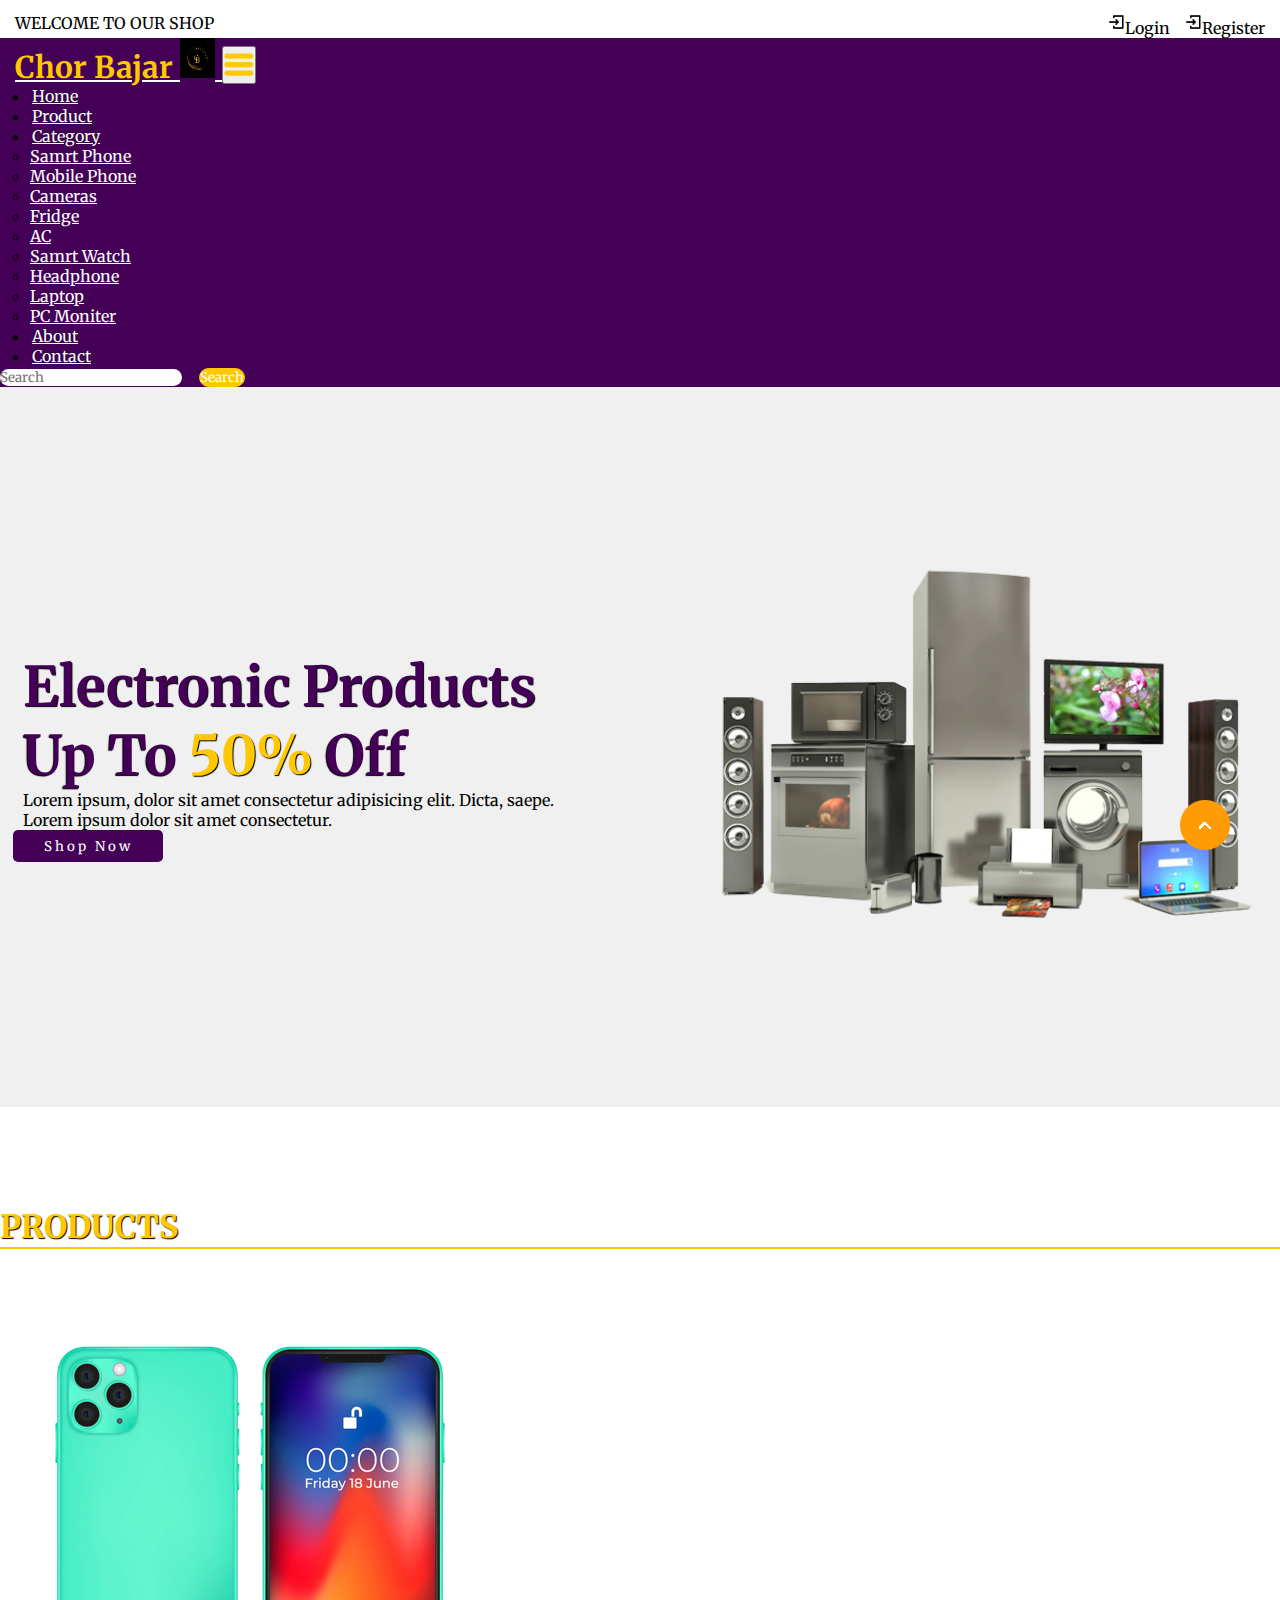
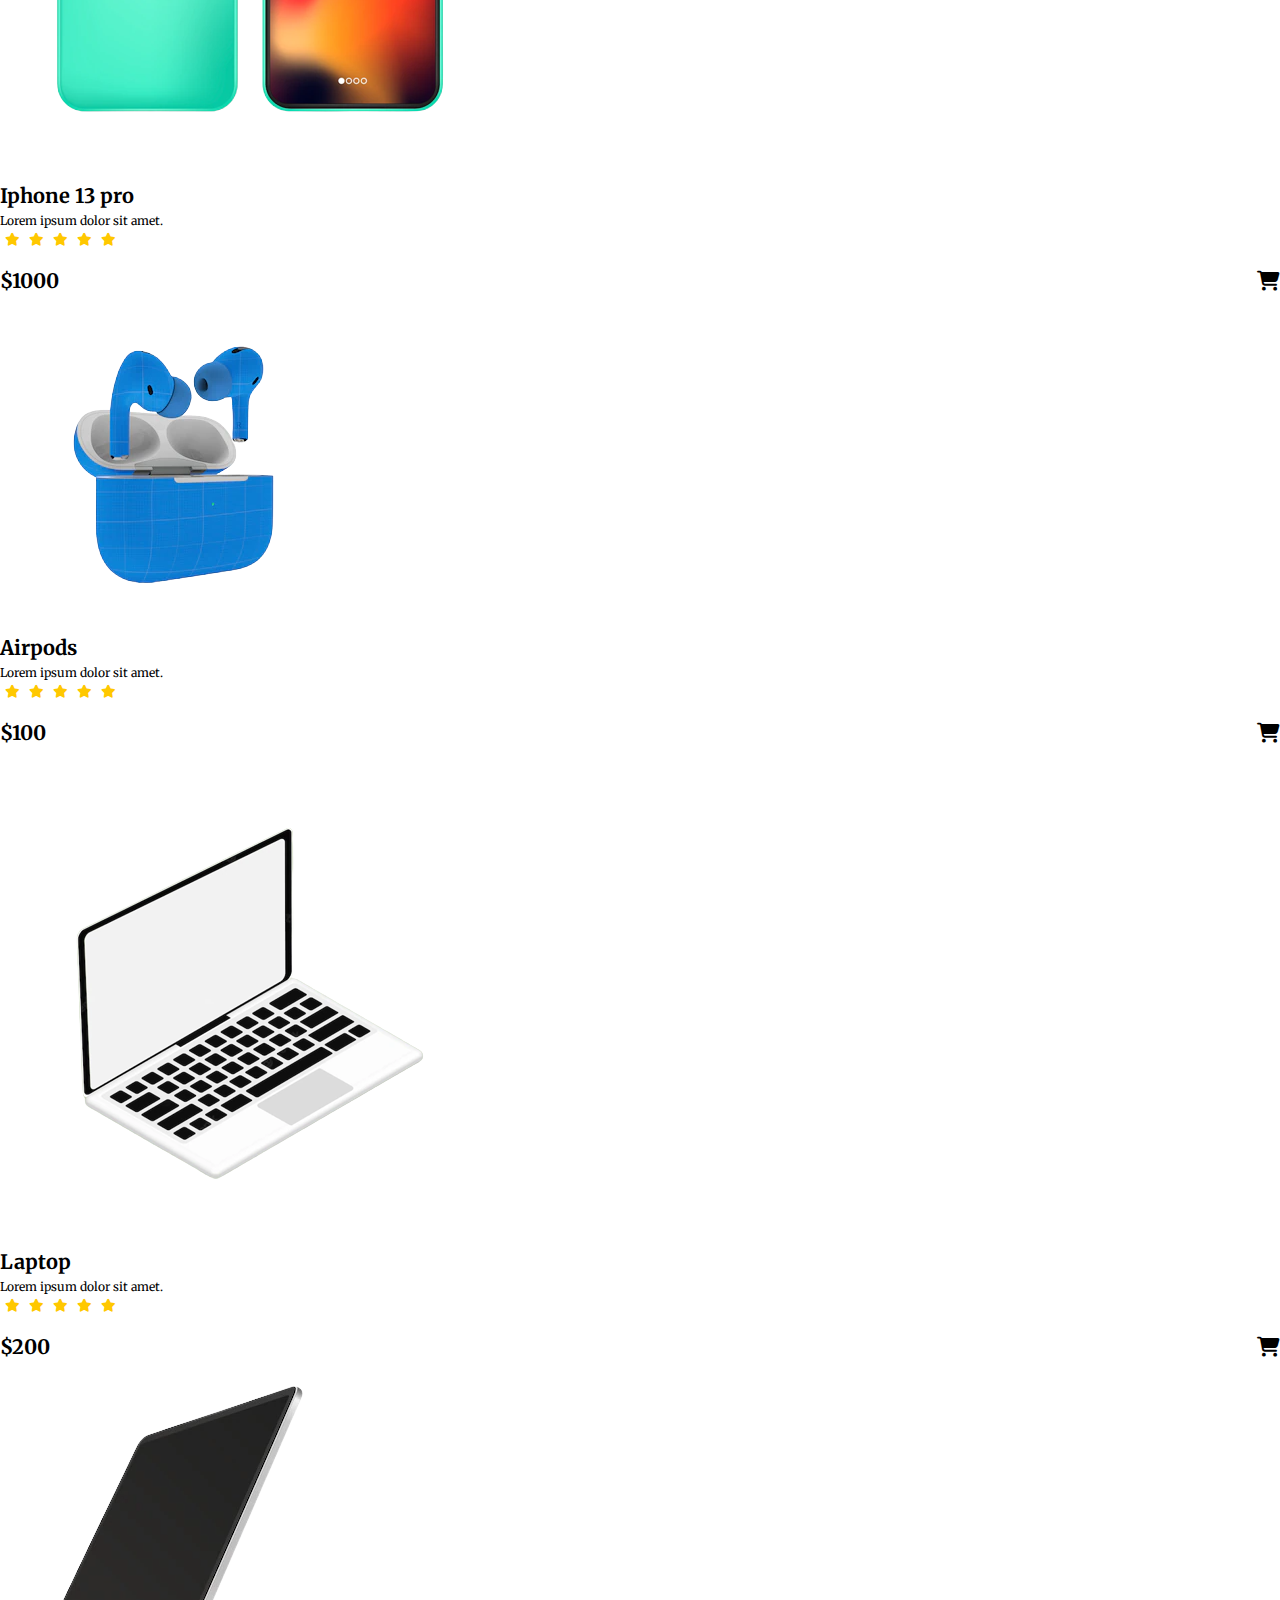
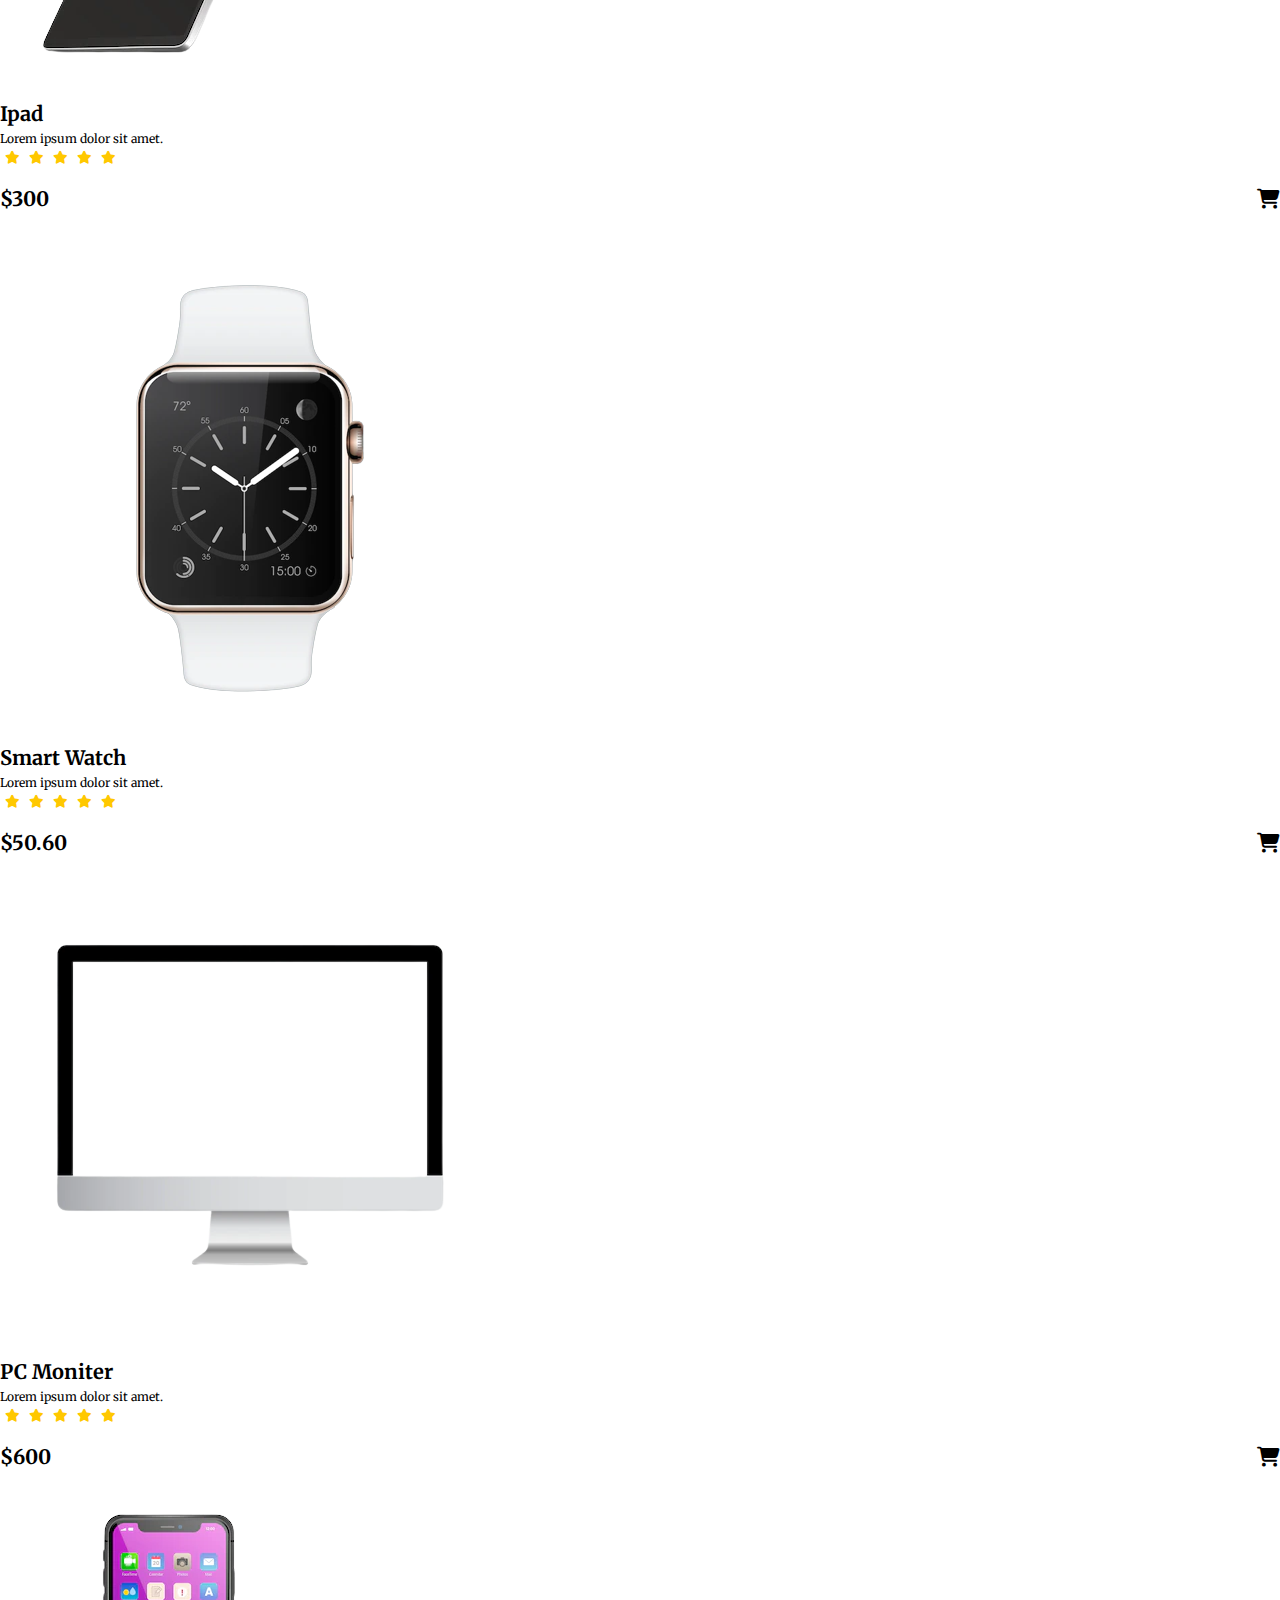
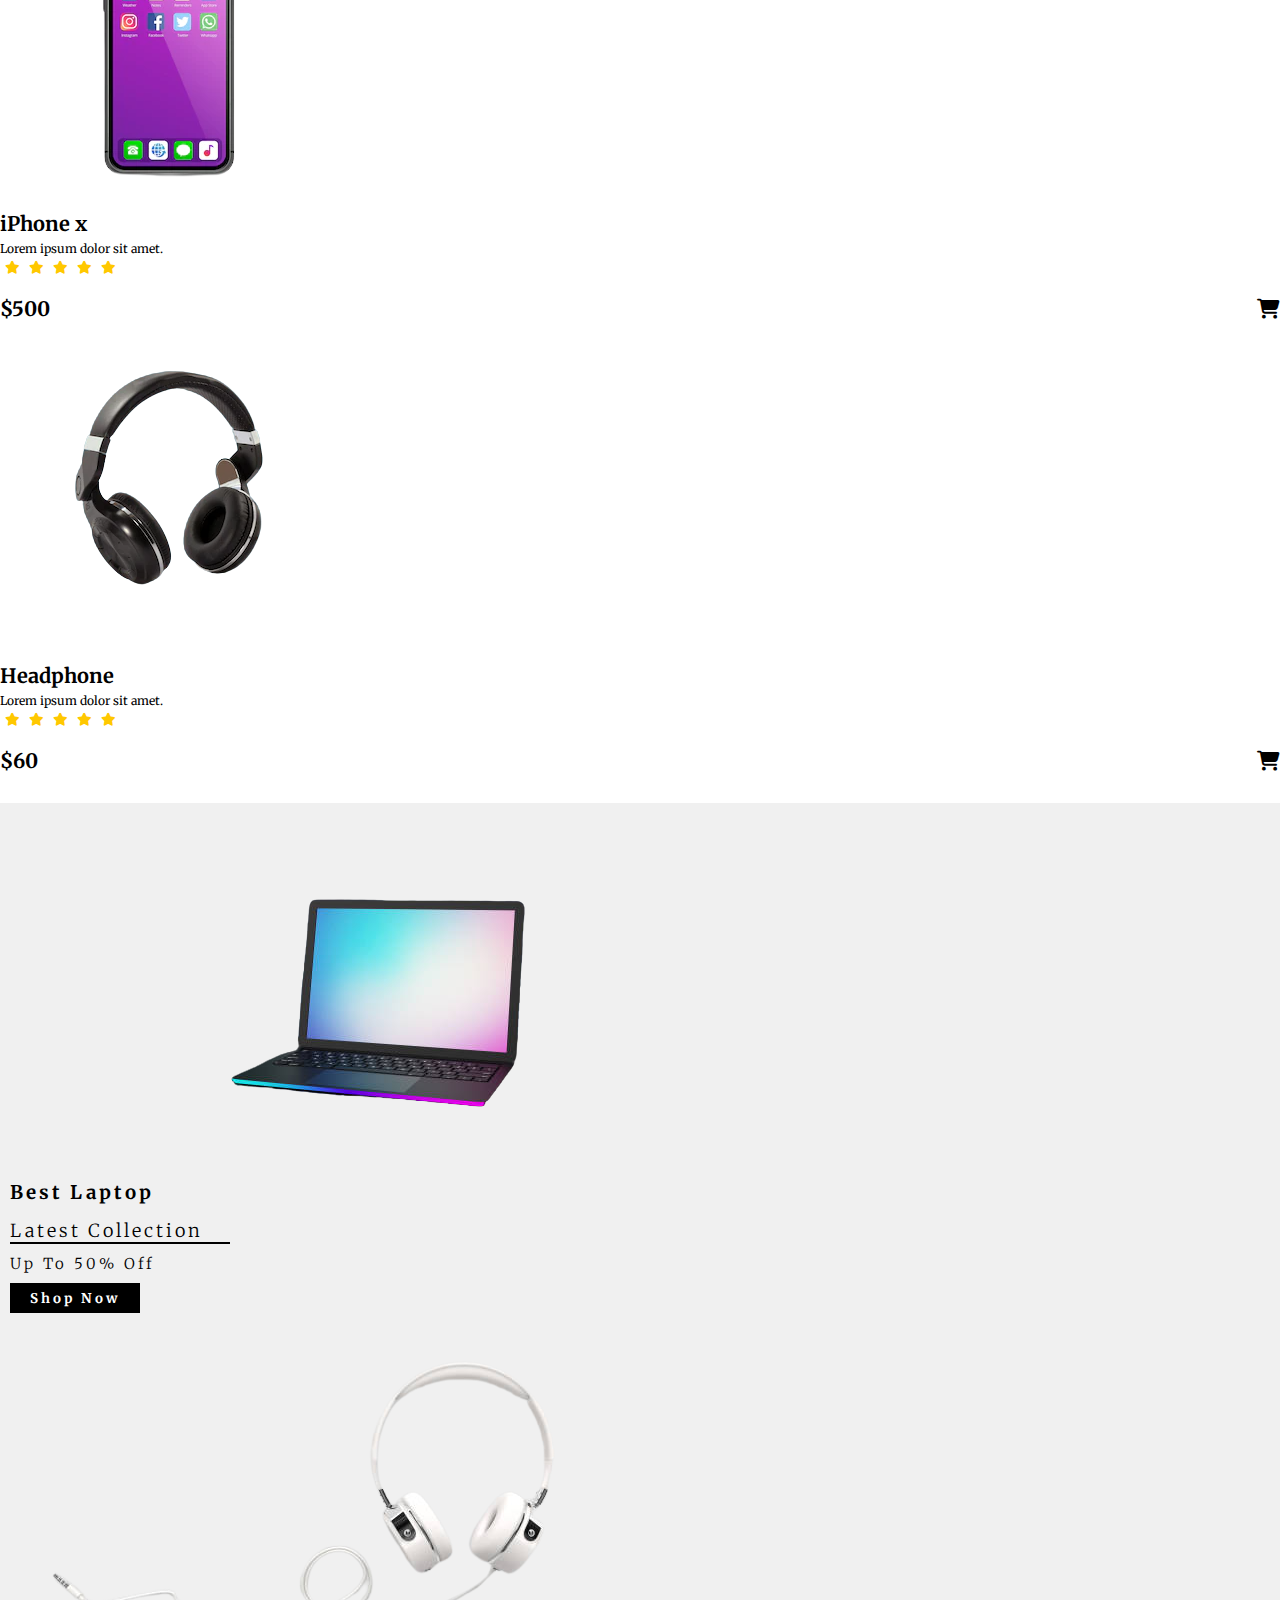
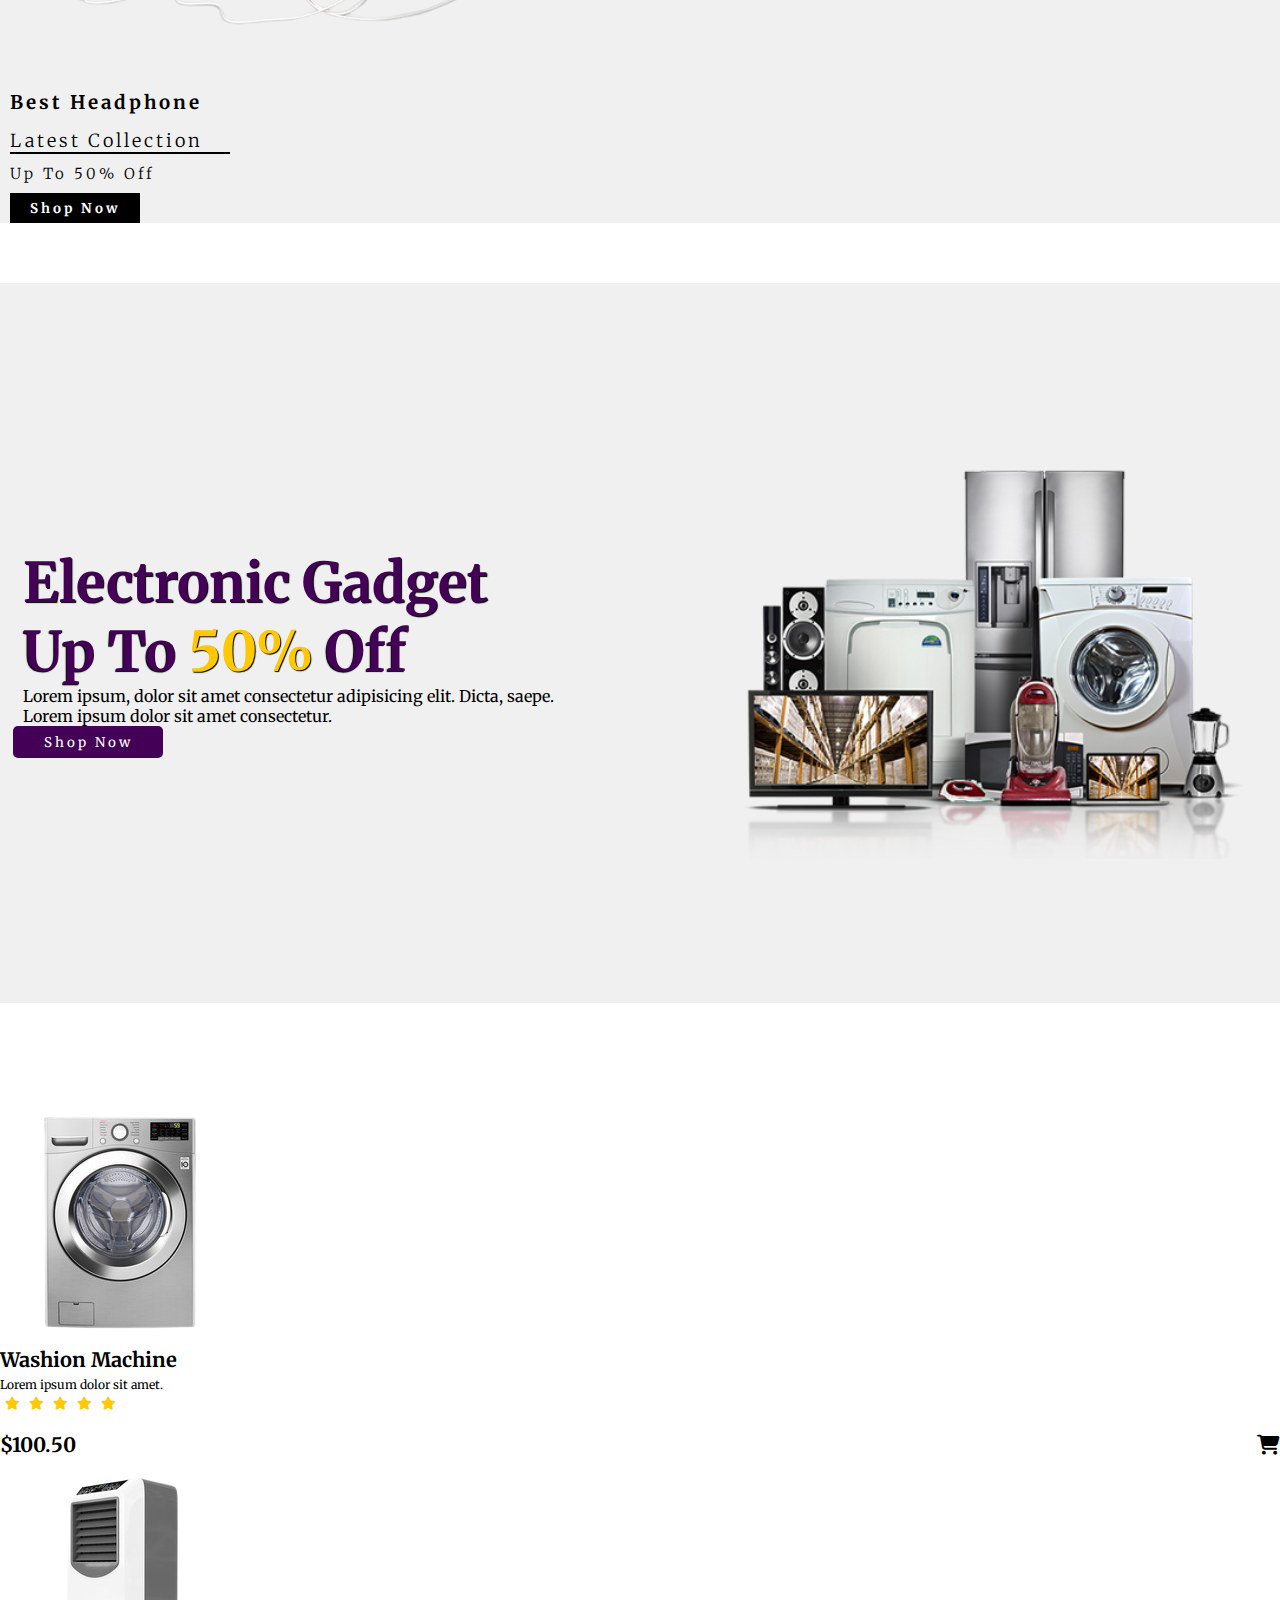
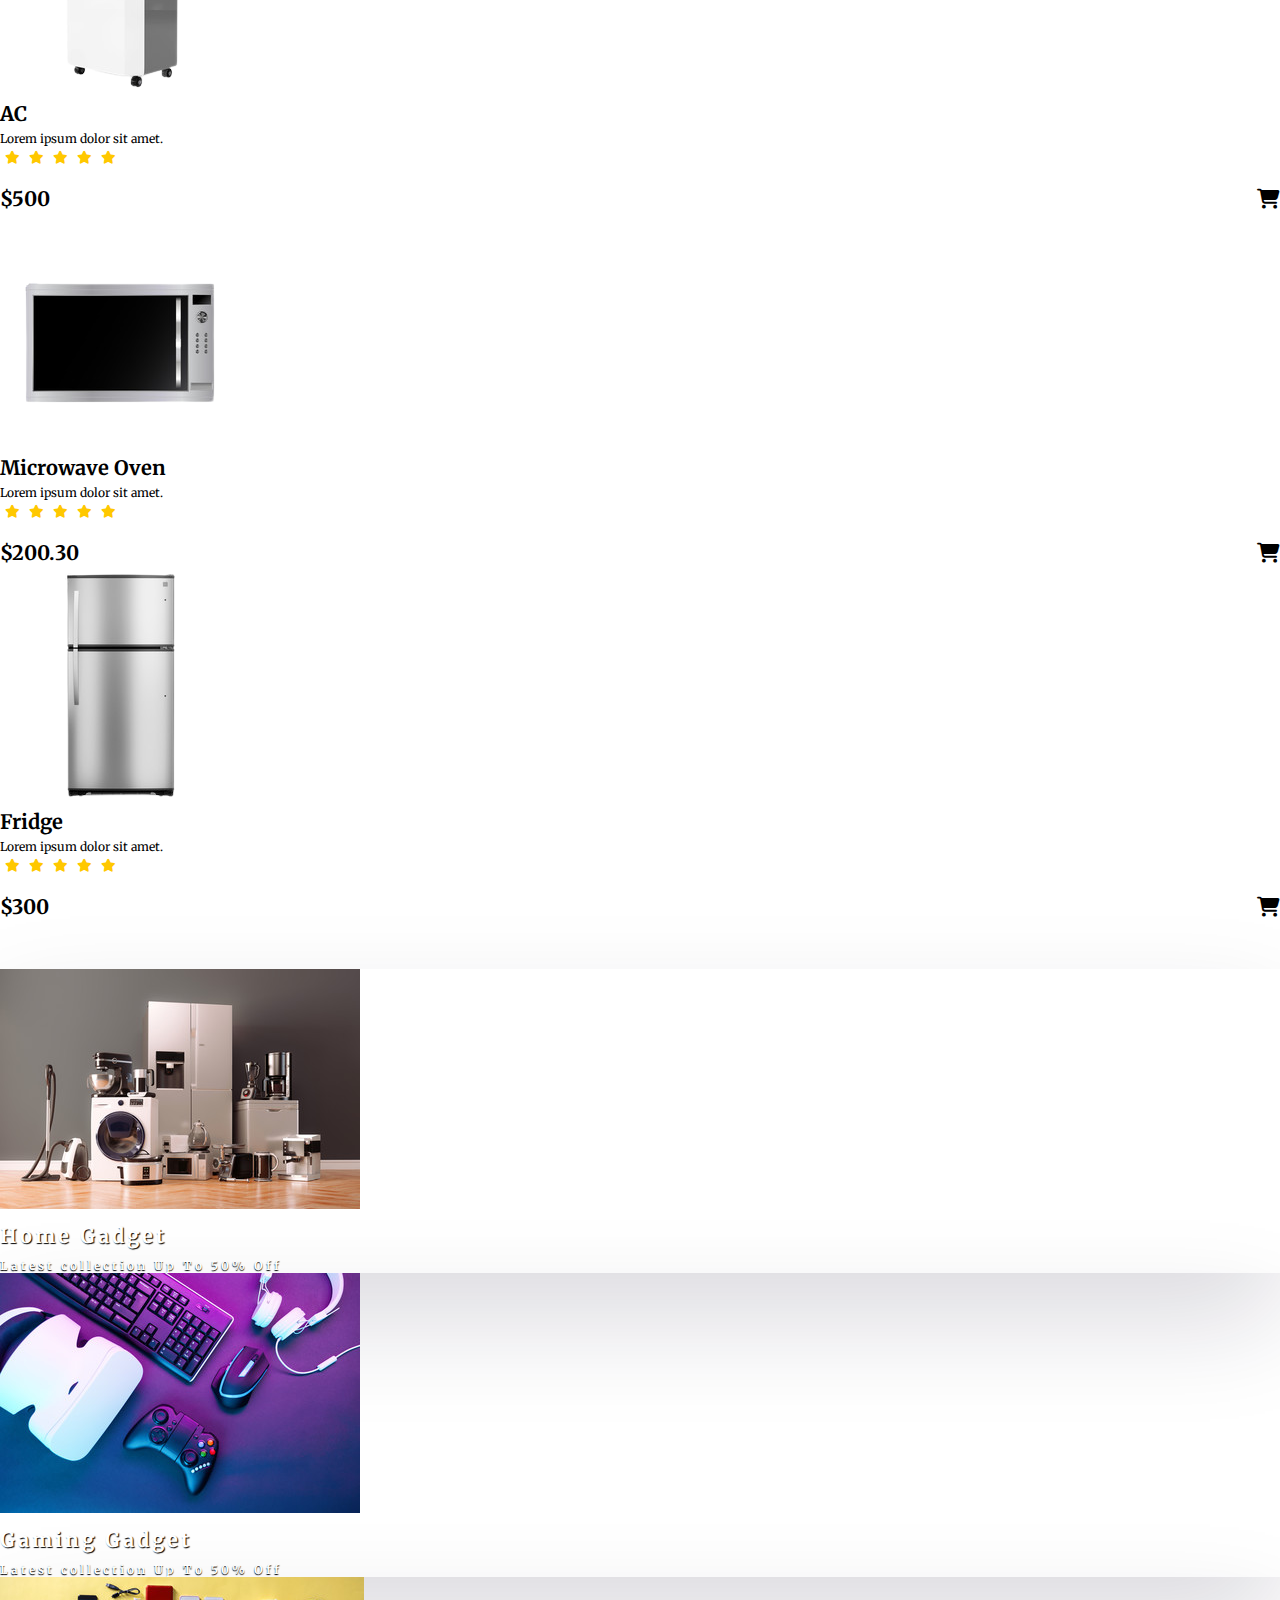
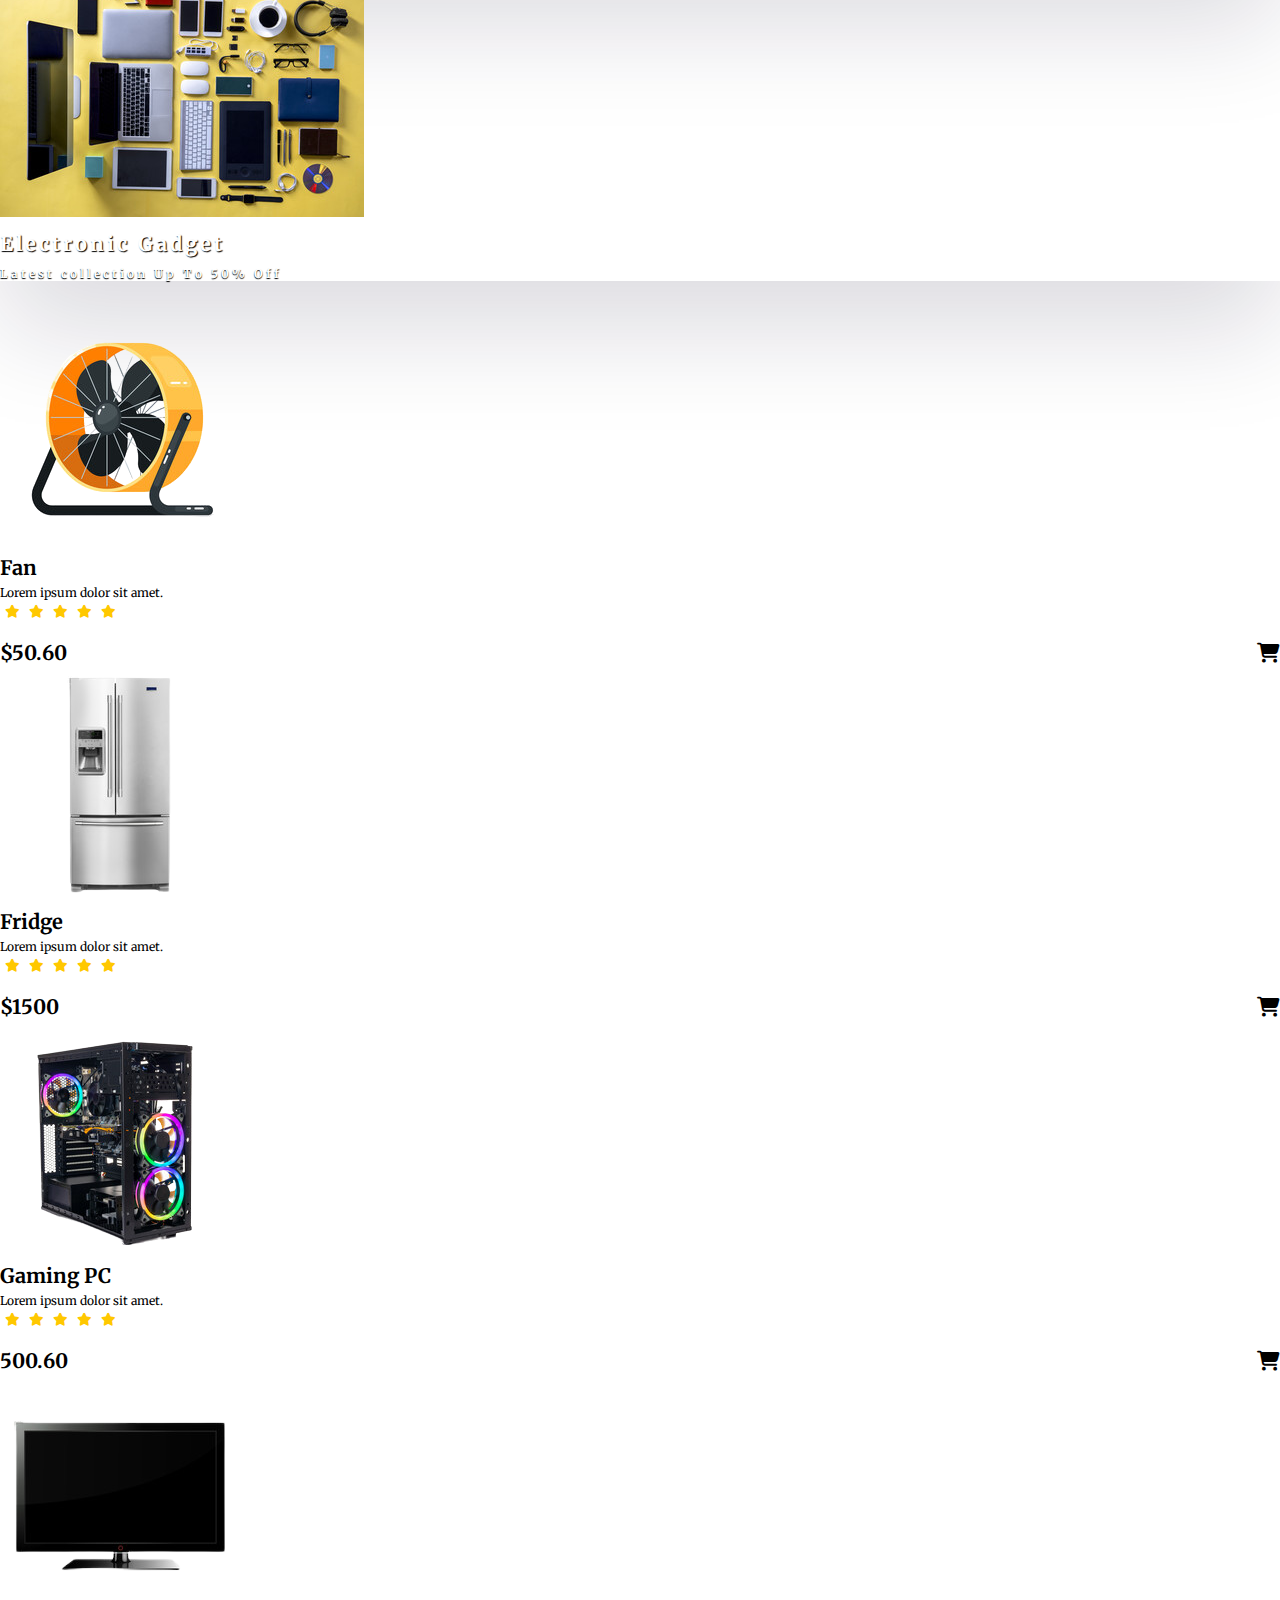
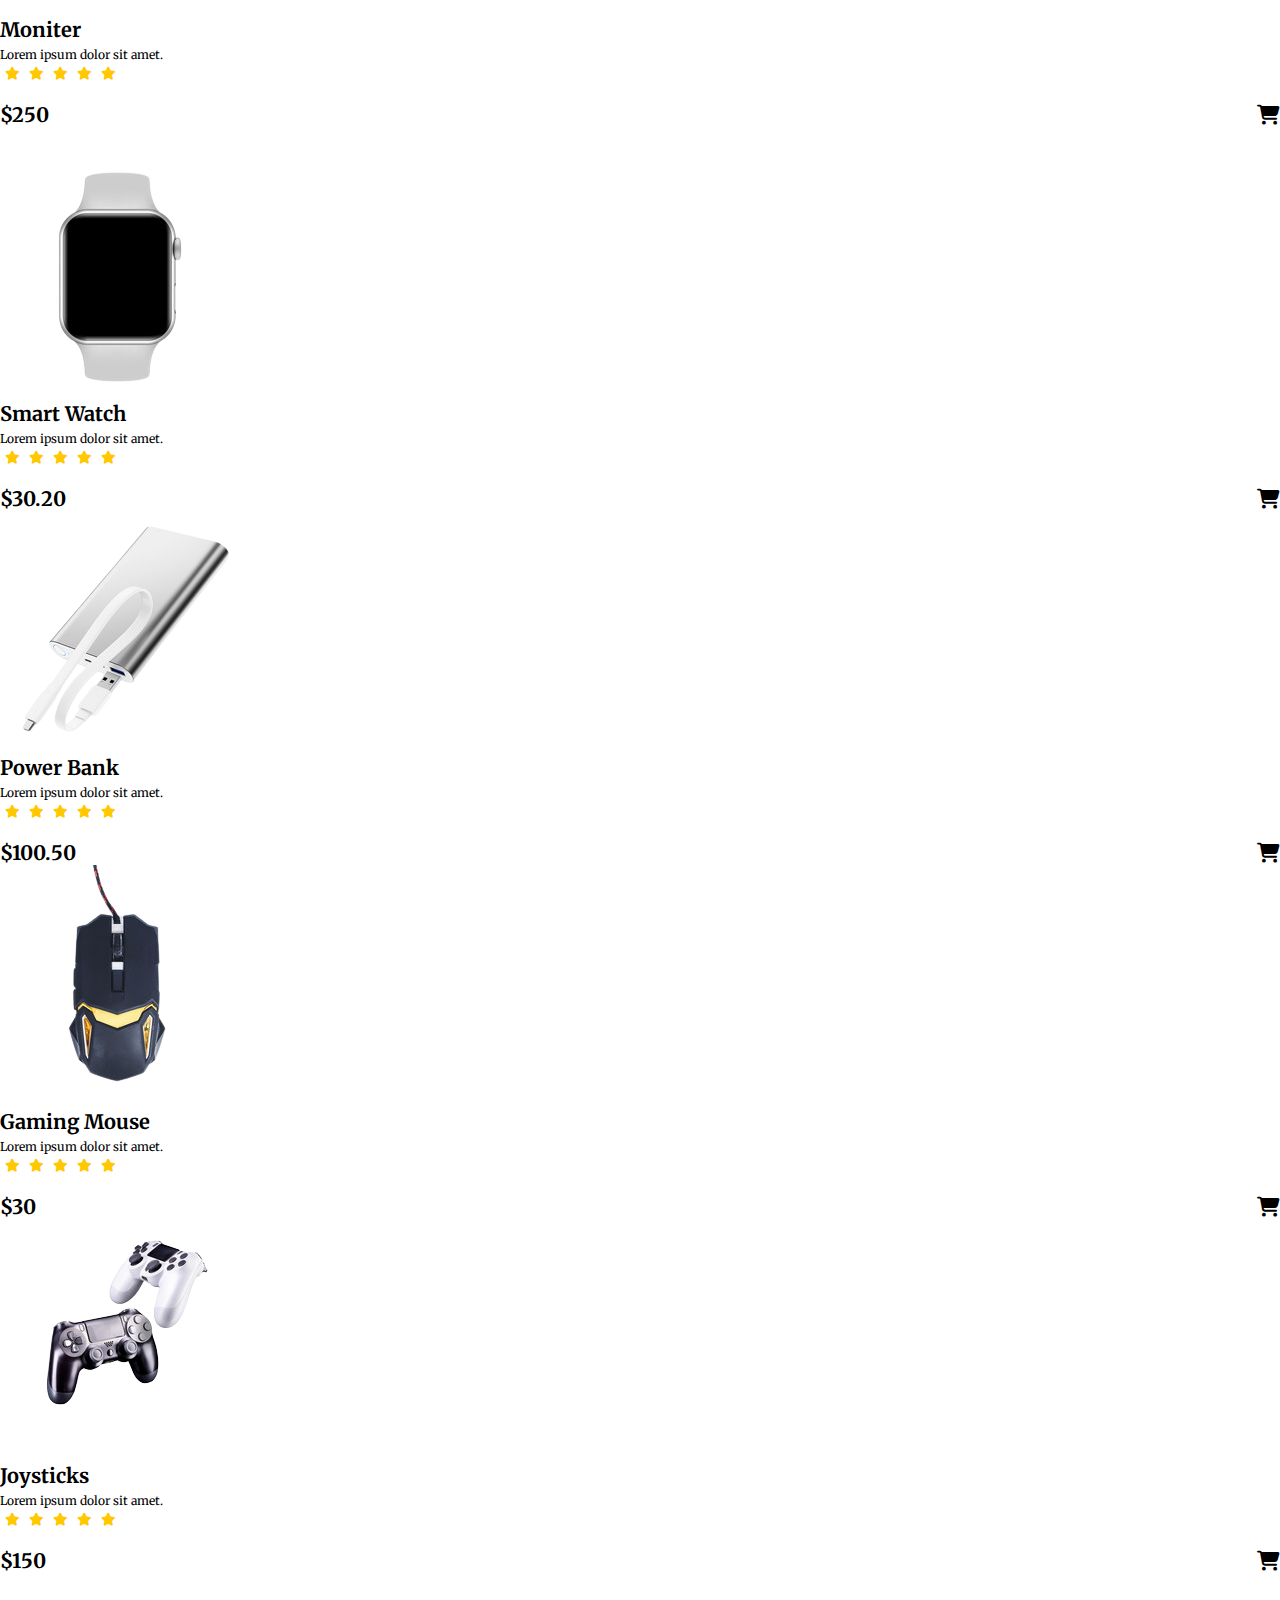
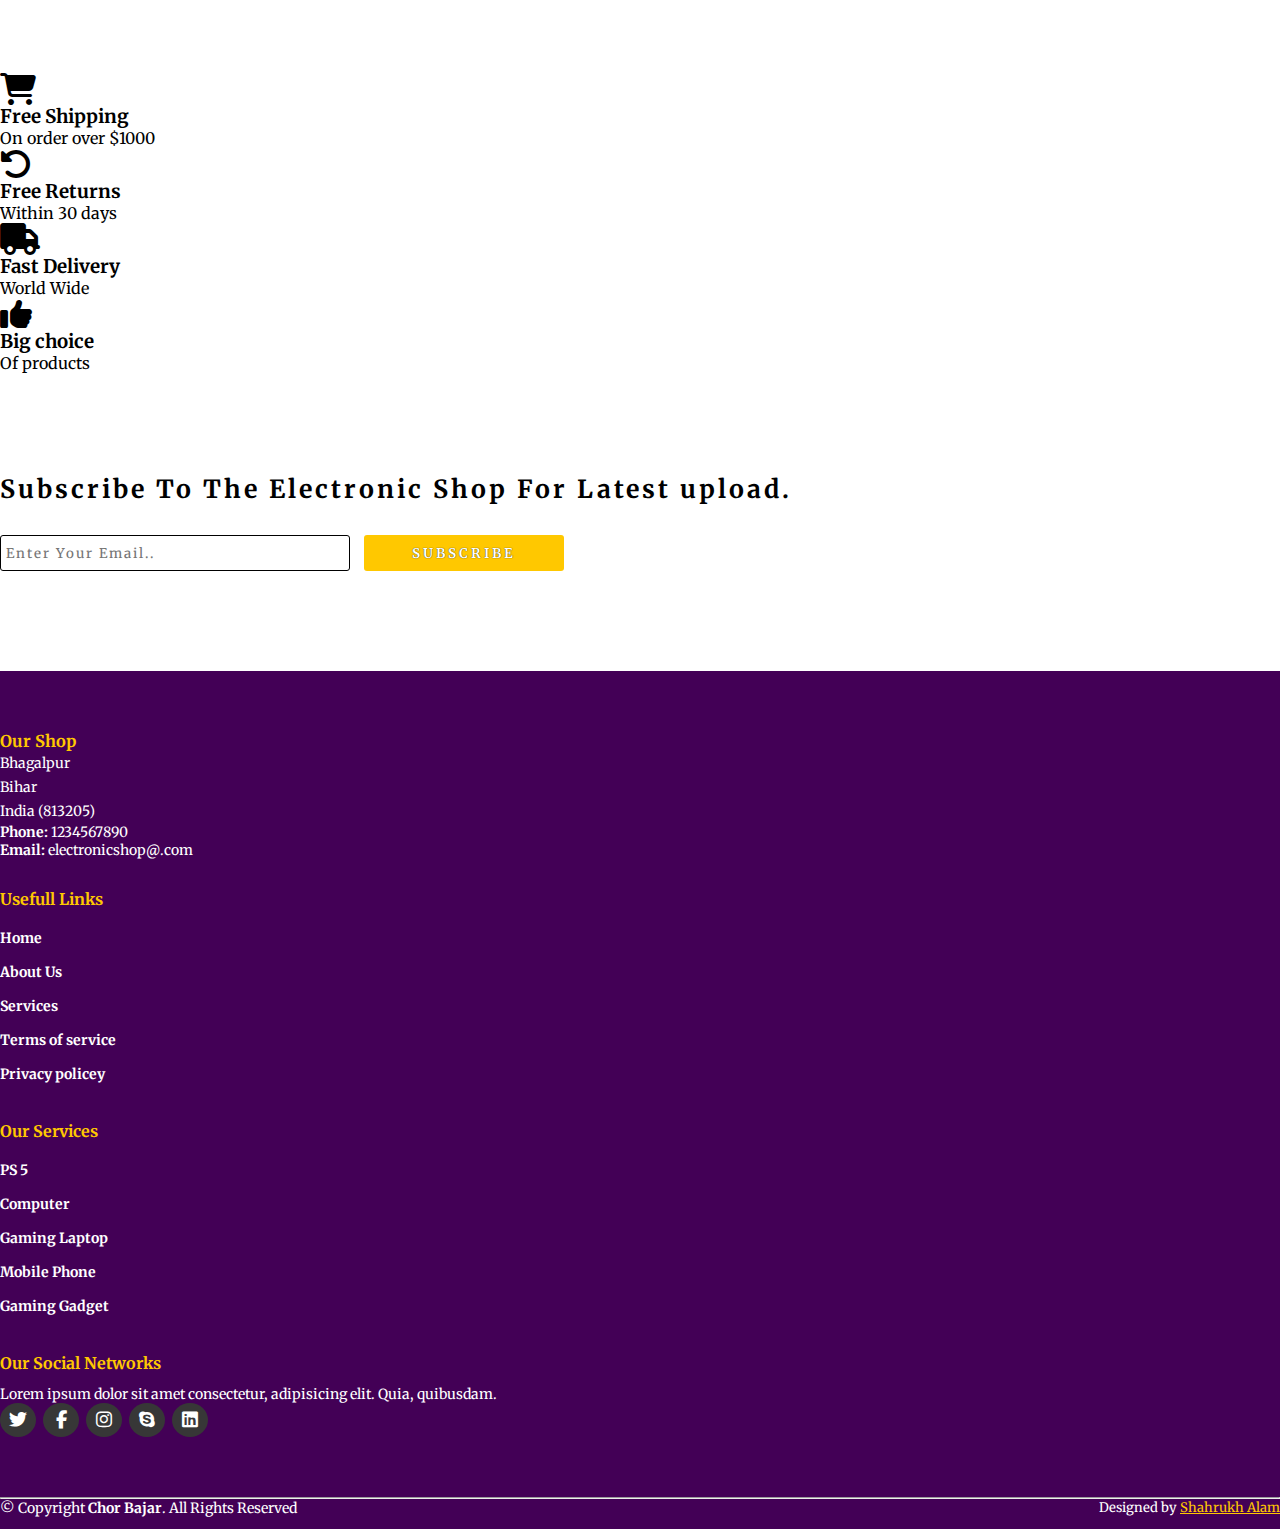
<file: Clone_Chor_Bajar/index.html>
<!doctypehtml><html lang=en><meta charset=UTF-8><meta content="IE=edge"http-equiv=X-UA-Compatible><meta content="width=device-width,initial-scale=1"name=viewport><title>Electronic Shop</title><link href=style.css rel=stylesheet><link href=https://cdnjs.cloudflare.com/ajax/libs/font-awesome/6.2.0/css/all.min.css rel=stylesheet><link href=https://cdn.jsdelivr.net/npm/bootstrap@5.0.2/dist/css/bootstrap.min.css rel=stylesheet crossorigin=anonymous integrity=sha384-EVSTQN3/azprG1Anm3QDgpJLIm9Nao0Yz1ztcQTwFspd3yD65VohhpuuCOmLASjC><link href=https://fonts.googleapis.com rel=preconnect><link href=https://fonts.gstatic.com rel=preconnect crossorigin><link href="https://fonts.googleapis.com/css2?family=Merriweather&display=swap"rel=stylesheet><div class=top-navbar><p>WELCOME TO OUR SHOP<div class=icons><a href=login.html><img alt=""src=./images/register.png width=18px>Login</a> <a href=register.html><img alt=""src=./images/register.png width=18px>Register</a></div></div><nav class="navbar navbar-expand-lg"id=navbar><div class=container-fluid><a href=index.html class=navbar-brand id=logo><span id=span1>Chor Bajar <img alt=""src=./images/B.png width=35px height=40px> </span></a><button class=navbar-toggler type=button aria-controls=navbarSupportedContent aria-expanded=false aria-label="Toggle navigation"data-bs-target=#navbarSupportedContent data-bs-toggle=collapse><span><img alt=""src=./images/menu.png width=30px></span></button><div class="collapse navbar-collapse"id=navbarSupportedContent><ul class="mb-2 mb-lg-0 me-auto navbar-nav"><li class=nav-item><a href=index.html class="nav-link active"aria-current=page>Home</a><li class=nav-item><a href=# class=nav-link>Product</a><li class="nav-item dropdown"><a href=# class="nav-link dropdown-toggle"id=navbarDropdown aria-expanded=false data-bs-toggle=dropdown role=button>Category</a><ul class=dropdown-menu aria-labelledby=navbarDropdown style="background-color:rgb(67 0 86)"><li><a href=# class=dropdown-item>Samrt Phone</a><li><a href=# class=dropdown-item>Mobile Phone</a><li><a href=# class=dropdown-item>Cameras</a><li><a href=# class=dropdown-item>Fridge</a><li><a href=# class=dropdown-item>AC</a><li><a href=# class=dropdown-item>Samrt Watch</a><li><a href=# class=dropdown-item>Headphone</a><li><a href=# class=dropdown-item>Laptop</a><li><a href=# class=dropdown-item>PC Moniter</a></ul><li class=nav-item><a href=about.html class=nav-link>About</a><li class=nav-item><a href=contact.html class=nav-link>Contact</a></ul><form class=d-flex id=search><input placeholder=Search aria-label=Search class="form-control me-2"type=search> <button class="btn btn-outline-success"type=submit>Search</button></form></div></div></nav><section class=home><div class=content><h1><span>Electronic Products</span><br>Up To <span id=span2>50%</span> Off</h1><p>Lorem ipsum, dolor sit amet consectetur adipisicing elit. Dicta, saepe.<br>Lorem ipsum dolor sit amet consectetur.<div class=btn><button>Shop Now</button></div></div><div class=img><img alt=""src=./images/background.png></div></section><div class=container id=product-cards><h1 class=text-center>PRODUCTS</h1><div class=row style=margin-top:30px><div class="py-3 py-md-0 col-md-3"><div class=card><img alt=""src=./images/p6.png><div class=card-body><h3 class=text-center>Iphone 13 pro</h3><p class=text-center>Lorem ipsum dolor sit amet.<div class="text-center star"><i class="fa-solid checked fa-star"></i> <i class="fa-solid checked fa-star"></i> <i class="fa-solid checked fa-star"></i> <i class="fa-solid checked fa-star"></i> <i class="fa-solid checked fa-star"></i></div><h2>$1000 <span><li class="fa-solid fa-cart-shopping"></span></h2></div></div></div><div class="py-3 py-md-0 col-md-3"><div class=card><img alt=""src=./images/a1.png><div class=card-body><h3 class=text-center>Airpods</h3><p class=text-center>Lorem ipsum dolor sit amet.<div class="text-center star"><i class="fa-solid checked fa-star"></i> <i class="fa-solid checked fa-star"></i> <i class="fa-solid checked fa-star"></i> <i class="fa-solid checked fa-star"></i> <i class="fa-solid checked fa-star"></i></div><h2>$100 <span><li class="fa-solid fa-cart-shopping"></span></h2></div></div></div><div class="py-3 py-md-0 col-md-3"><div class=card><img alt=""src=./images/laptop2.png><div class=card-body><h3 class=text-center>Laptop</h3><p class=text-center>Lorem ipsum dolor sit amet.<div class="text-center star"><i class="fa-solid checked fa-star"></i> <i class="fa-solid checked fa-star"></i> <i class="fa-solid checked fa-star"></i> <i class="fa-solid checked fa-star"></i> <i class="fa-solid checked fa-star"></i></div><h2>$200 <span><li class="fa-solid fa-cart-shopping"></span></h2></div></div></div><div class="py-3 py-md-0 col-md-3"><div class=card><img alt=""src=./images/t1.png><div class=card-body><h3 class=text-center>Ipad</h3><p class=text-center>Lorem ipsum dolor sit amet.<div class="text-center star"><i class="fa-solid checked fa-star"></i> <i class="fa-solid checked fa-star"></i> <i class="fa-solid checked fa-star"></i> <i class="fa-solid checked fa-star"></i> <i class="fa-solid checked fa-star"></i></div><h2>$300 <span><li class="fa-solid fa-cart-shopping"></span></h2></div></div></div></div><div class=row style=margin-top:30px><div class="py-3 py-md-0 col-md-3"><div class=card><img alt=""src=./images/w1.png><div class=card-body><h3 class=text-center>Smart Watch</h3><p class=text-center>Lorem ipsum dolor sit amet.<div class="text-center star"><i class="fa-solid checked fa-star"></i> <i class="fa-solid checked fa-star"></i> <i class="fa-solid checked fa-star"></i> <i class="fa-solid checked fa-star"></i> <i class="fa-solid checked fa-star"></i></div><h2>$50.60 <span><li class="fa-solid fa-cart-shopping"></span></h2></div></div></div><div class="py-3 py-md-0 col-md-3"><div class=card><img alt=""src=./images/pcm1.png><div class=card-body><h3 class=text-center>PC Moniter</h3><p class=text-center>Lorem ipsum dolor sit amet.<div class="text-center star"><i class="fa-solid checked fa-star"></i> <i class="fa-solid checked fa-star"></i> <i class="fa-solid checked fa-star"></i> <i class="fa-solid checked fa-star"></i> <i class="fa-solid checked fa-star"></i></div><h2>$600 <span><li class="fa-solid fa-cart-shopping"></span></h2></div></div></div><div class="py-3 py-md-0 col-md-3"><div class=card><img alt=""src=./images/phone1.png><div class=card-body><h3 class=text-center>iPhone x</h3><p class=text-center>Lorem ipsum dolor sit amet.<div class="text-center star"><i class="fa-solid checked fa-star"></i> <i class="fa-solid checked fa-star"></i> <i class="fa-solid checked fa-star"></i> <i class="fa-solid checked fa-star"></i> <i class="fa-solid checked fa-star"></i></div><h2>$500 <span><li class="fa-solid fa-cart-shopping"></span></h2></div></div></div><div class="py-3 py-md-0 col-md-3"><div class=card><img alt=""src=./images/h1.png><div class=card-body><h3 class=text-center>Headphone</h3><p class=text-center>Lorem ipsum dolor sit amet.<div class="text-center star"><i class="fa-solid checked fa-star"></i> <i class="fa-solid checked fa-star"></i> <i class="fa-solid checked fa-star"></i> <i class="fa-solid checked fa-star"></i> <i class="fa-solid checked fa-star"></i></div><h2>$60 <span><li class="fa-solid fa-cart-shopping"></span></h2></div></div></div></div></div><div class=container id=other-cards><div class=row><div class="py-3 py-md-0 col-md-6"><div class=card><img alt=""src=./images/c1.png><div class=card-img-overlay><h3>Best Laptop</h3><h5>Latest Collection</h5><p>Up To 50% Off</p><button id=shopnow>Shop Now</button></div></div></div><div class="py-3 py-md-0 col-md-6"><div class=card><img alt=""src=./images/c2.png><div class=card-img-overlay><h3>Best Headphone</h3><h5>Latest Collection</h5><p>Up To 50% Off</p><button id=shopnow>Shop Now</button></div></div></div></div></div><section class=banner><div class=content><h1><span>Electronic Gadget</span><br>Up To <span id=span2>50%</span> Off</h1><p>Lorem ipsum, dolor sit amet consectetur adipisicing elit. Dicta, saepe.<br>Lorem ipsum dolor sit amet consectetur.<div class=btn><button>Shop Now</button></div></div><div class=img><img alt=""src=./images/image1.png></div></section><div class=container id=product-cards><div class=row style=margin-top:30px><div class="py-3 py-md-0 col-md-3"><div class=card><img alt=""src=./images/pr1.png><div class=card-body><h3 class=text-center>Washion Machine</h3><p class=text-center>Lorem ipsum dolor sit amet.<div class="text-center star"><i class="fa-solid checked fa-star"></i> <i class="fa-solid checked fa-star"></i> <i class="fa-solid checked fa-star"></i> <i class="fa-solid checked fa-star"></i> <i class="fa-solid checked fa-star"></i></div><h2>$100.50 <span><li class="fa-solid fa-cart-shopping"></span></h2></div></div></div><div class="py-3 py-md-0 col-md-3"><div class=card><img alt=""src=./images/pr2.png><div class=card-body><h3 class=text-center>AC</h3><p class=text-center>Lorem ipsum dolor sit amet.<div class="text-center star"><i class="fa-solid checked fa-star"></i> <i class="fa-solid checked fa-star"></i> <i class="fa-solid checked fa-star"></i> <i class="fa-solid checked fa-star"></i> <i class="fa-solid checked fa-star"></i></div><h2>$500 <span><li class="fa-solid fa-cart-shopping"></span></h2></div></div></div><div class="py-3 py-md-0 col-md-3"><div class=card><img alt=""src=./images/pr3.png><div class=card-body><h3 class=text-center>Microwave Oven</h3><p class=text-center>Lorem ipsum dolor sit amet.<div class="text-center star"><i class="fa-solid checked fa-star"></i> <i class="fa-solid checked fa-star"></i> <i class="fa-solid checked fa-star"></i> <i class="fa-solid checked fa-star"></i> <i class="fa-solid checked fa-star"></i></div><h2>$200.30 <span><li class="fa-solid fa-cart-shopping"></span></h2></div></div></div><div class="py-3 py-md-0 col-md-3"><div class=card><img alt=""src=./images/pr4.png><div class=card-body><h3 class=text-center>Fridge</h3><p class=text-center>Lorem ipsum dolor sit amet.<div class="text-center star"><i class="fa-solid checked fa-star"></i> <i class="fa-solid checked fa-star"></i> <i class="fa-solid checked fa-star"></i> <i class="fa-solid checked fa-star"></i> <i class="fa-solid checked fa-star"></i></div><h2>$300 <span><li class="fa-solid fa-cart-shopping"></span></h2></div></div></div></div><div class=container id=other><div class=row><div class="py-3 py-md-0 col-md-4"><div class=card><img alt=""src=./images/c3.png><div class=card-img-overlay><h3>Home Gadget</h3><p>Latest collection Up To 50% Off</div></div></div><div class="py-3 py-md-0 col-md-4"><div class=card><img alt=""src=./images/c4.png><div class=card-img-overlay><h3>Gaming Gadget</h3><p>Latest collection Up To 50% Off</div></div></div><div class="py-3 py-md-0 col-md-4"><div class=card><img alt=""src=./images/c5.png><div class=card-img-overlay><h3>Electronic Gadget</h3><p>Latest collection Up To 50% Off</div></div></div></div></div><div class=row style=margin-top:30px><div class="py-3 py-md-0 col-md-3"><div class=card><img alt=""src=./images/pr5.png><div class=card-body><h3 class=text-center>Fan</h3><p class=text-center>Lorem ipsum dolor sit amet.<div class="text-center star"><i class="fa-solid checked fa-star"></i> <i class="fa-solid checked fa-star"></i> <i class="fa-solid checked fa-star"></i> <i class="fa-solid checked fa-star"></i> <i class="fa-solid checked fa-star"></i></div><h2>$50.60 <span><li class="fa-solid fa-cart-shopping"></span></h2></div></div></div><div class="py-3 py-md-0 col-md-3"><div class=card><img alt=""src=./images/pr6.png><div class=card-body><h3 class=text-center>Fridge</h3><p class=text-center>Lorem ipsum dolor sit amet.<div class="text-center star"><i class="fa-solid checked fa-star"></i> <i class="fa-solid checked fa-star"></i> <i class="fa-solid checked fa-star"></i> <i class="fa-solid checked fa-star"></i> <i class="fa-solid checked fa-star"></i></div><h2>$1500 <span><li class="fa-solid fa-cart-shopping"></span></h2></div></div></div><div class="py-3 py-md-0 col-md-3"><div class=card><img alt=""src=./images/pr7.png><div class=card-body><h3 class=text-center>Gaming PC</h3><p class=text-center>Lorem ipsum dolor sit amet.<div class="text-center star"><i class="fa-solid checked fa-star"></i> <i class="fa-solid checked fa-star"></i> <i class="fa-solid checked fa-star"></i> <i class="fa-solid checked fa-star"></i> <i class="fa-solid checked fa-star"></i></div><h2>500.60 <span><li class="fa-solid fa-cart-shopping"></span></h2></div></div></div><div class="py-3 py-md-0 col-md-3"><div class=card><img alt=""src=./images/pr8.png><div class=card-body><h3 class=text-center>Moniter</h3><p class=text-center>Lorem ipsum dolor sit amet.<div class="text-center star"><i class="fa-solid checked fa-star"></i> <i class="fa-solid checked fa-star"></i> <i class="fa-solid checked fa-star"></i> <i class="fa-solid checked fa-star"></i> <i class="fa-solid checked fa-star"></i></div><h2>$250 <span><li class="fa-solid fa-cart-shopping"></span></h2></div></div></div></div><div class=row style=margin-top:30px><div class="py-3 py-md-0 col-md-3"><div class=card><img alt=""src=./images/pr9.png><div class=card-body><h3 class=text-center>Smart Watch</h3><p class=text-center>Lorem ipsum dolor sit amet.<div class="text-center star"><i class="fa-solid checked fa-star"></i> <i class="fa-solid checked fa-star"></i> <i class="fa-solid checked fa-star"></i> <i class="fa-solid checked fa-star"></i> <i class="fa-solid checked fa-star"></i></div><h2>$30.20 <span><li class="fa-solid fa-cart-shopping"></span></h2></div></div></div><div class="py-3 py-md-0 col-md-3"><div class=card><img alt=""src=./images/pr10.png><div class=card-body><h3 class=text-center>Power Bank</h3><p class=text-center>Lorem ipsum dolor sit amet.<div class="text-center star"><i class="fa-solid checked fa-star"></i> <i class="fa-solid checked fa-star"></i> <i class="fa-solid checked fa-star"></i> <i class="fa-solid checked fa-star"></i> <i class="fa-solid checked fa-star"></i></div><h2>$100.50 <span><li class="fa-solid fa-cart-shopping"></span></h2></div></div></div><div class="py-3 py-md-0 col-md-3"><div class=card><img alt=""src=./images/pr11.png><div class=card-body><h3 class=text-center>Gaming Mouse</h3><p class=text-center>Lorem ipsum dolor sit amet.<div class="text-center star"><i class="fa-solid checked fa-star"></i> <i class="fa-solid checked fa-star"></i> <i class="fa-solid checked fa-star"></i> <i class="fa-solid checked fa-star"></i> <i class="fa-solid checked fa-star"></i></div><h2>$30 <span><li class="fa-solid fa-cart-shopping"></span></h2></div></div></div><div class="py-3 py-md-0 col-md-3"><div class=card><img alt=""src=./images/pr12.png><div class=card-body><h3 class=text-center>Joysticks</h3><p class=text-center>Lorem ipsum dolor sit amet.<div class="text-center star"><i class="fa-solid checked fa-star"></i> <i class="fa-solid checked fa-star"></i> <i class="fa-solid checked fa-star"></i> <i class="fa-solid checked fa-star"></i> <i class="fa-solid checked fa-star"></i></div><h2>$150 <span><li class="fa-solid fa-cart-shopping"></span></h2></div></div></div></div></div><div class=container id=offer><div class=row><div class="py-3 py-md-0 col-md-3"><i class="fa-solid fa-cart-shopping"></i><h3>Free Shipping</h3><p>On order over $1000</div><div class="py-3 py-md-0 col-md-3"><i class="fa-solid fa-rotate-left"></i><h3>Free Returns</h3><p>Within 30 days</div><div class="py-3 py-md-0 col-md-3"><i class="fa-solid fa-truck"></i><h3>Fast Delivery</h3><p>World Wide</div><div class="py-3 py-md-0 col-md-3"><i class="fa-solid fa-thumbs-up"></i><h3>Big choice</h3><p>Of products</div></div></div><div class=container id=newslater><h3 class=text-center>Subscribe To The Electronic Shop For Latest upload.</h3><div class="text-center input"><input placeholder="Enter Your Email.."> <button id=subscribe>SUBSCRIBE</button></div></div><footer id=footer><div class=footer-top><div class=container><div class=row><div class="col-md-6 col-lg-3 footer-contact"><h3>Our Shop</h3><p>Bhagalpur<br>Bihar<br>India (813205)</p><strong>Phone:</strong> 1234567890<br><strong>Email:</strong> electronicshop@.com<br></div><div class="col-md-6 col-lg-3 footer-links"><h4>Usefull Links</h4><ul><li><a href=#>Home</a><li><a href=#>About Us</a><li><a href=#>Services</a><li><a href=#>Terms of service</a><li><a href=#>Privacy policey</a></ul></div><div class="col-md-6 col-lg-3 footer-links"><h4>Our Services</h4><ul><li><a href=#>PS 5</a><li><a href=#>Computer</a><li><a href=#>Gaming Laptop</a><li><a href=#>Mobile Phone</a><li><a href=#>Gaming Gadget</a></ul></div><div class="col-md-6 col-lg-3 footer-links"><h4>Our Social Networks</h4><p>Lorem ipsum dolor sit amet consectetur, adipisicing elit. Quia, quibusdam.<div class="mt-3 socail-links"><a href=#><i class="fa-brands fa-twitter"></i></a> <a href=#><i class="fa-brands fa-facebook-f"></i></a> <a href=#><i class="fa-brands fa-instagram"></i></a> <a href=#><i class="fa-brands fa-skype"></i></a> <a href=#><i class="fa-brands fa-linkedin"></i></a></div></div></div></div></div><hr><div class="container py-4"><div class=copyright>© Copyright <strong><span>Chor Bajar</span></strong>. All Rights Reserved</div><div class=credits>Designed by <a href=#>Shahrukh Alam</a></div></div></footer><a href=# class=arrow><i><img alt=""src=./images/arrow.png></i></a><script crossorigin=anonymous integrity=sha384-MrcW6ZMFYlzcLA8Nl+NtUVF0sA7MsXsP1UyJoMp4YLEuNSfAP+JcXn/tWtIaxVXM src=https://cdn.jsdelivr.net/npm/bootstrap@5.0.2/dist/js/bootstrap.bundle.min.js></script>
</file>
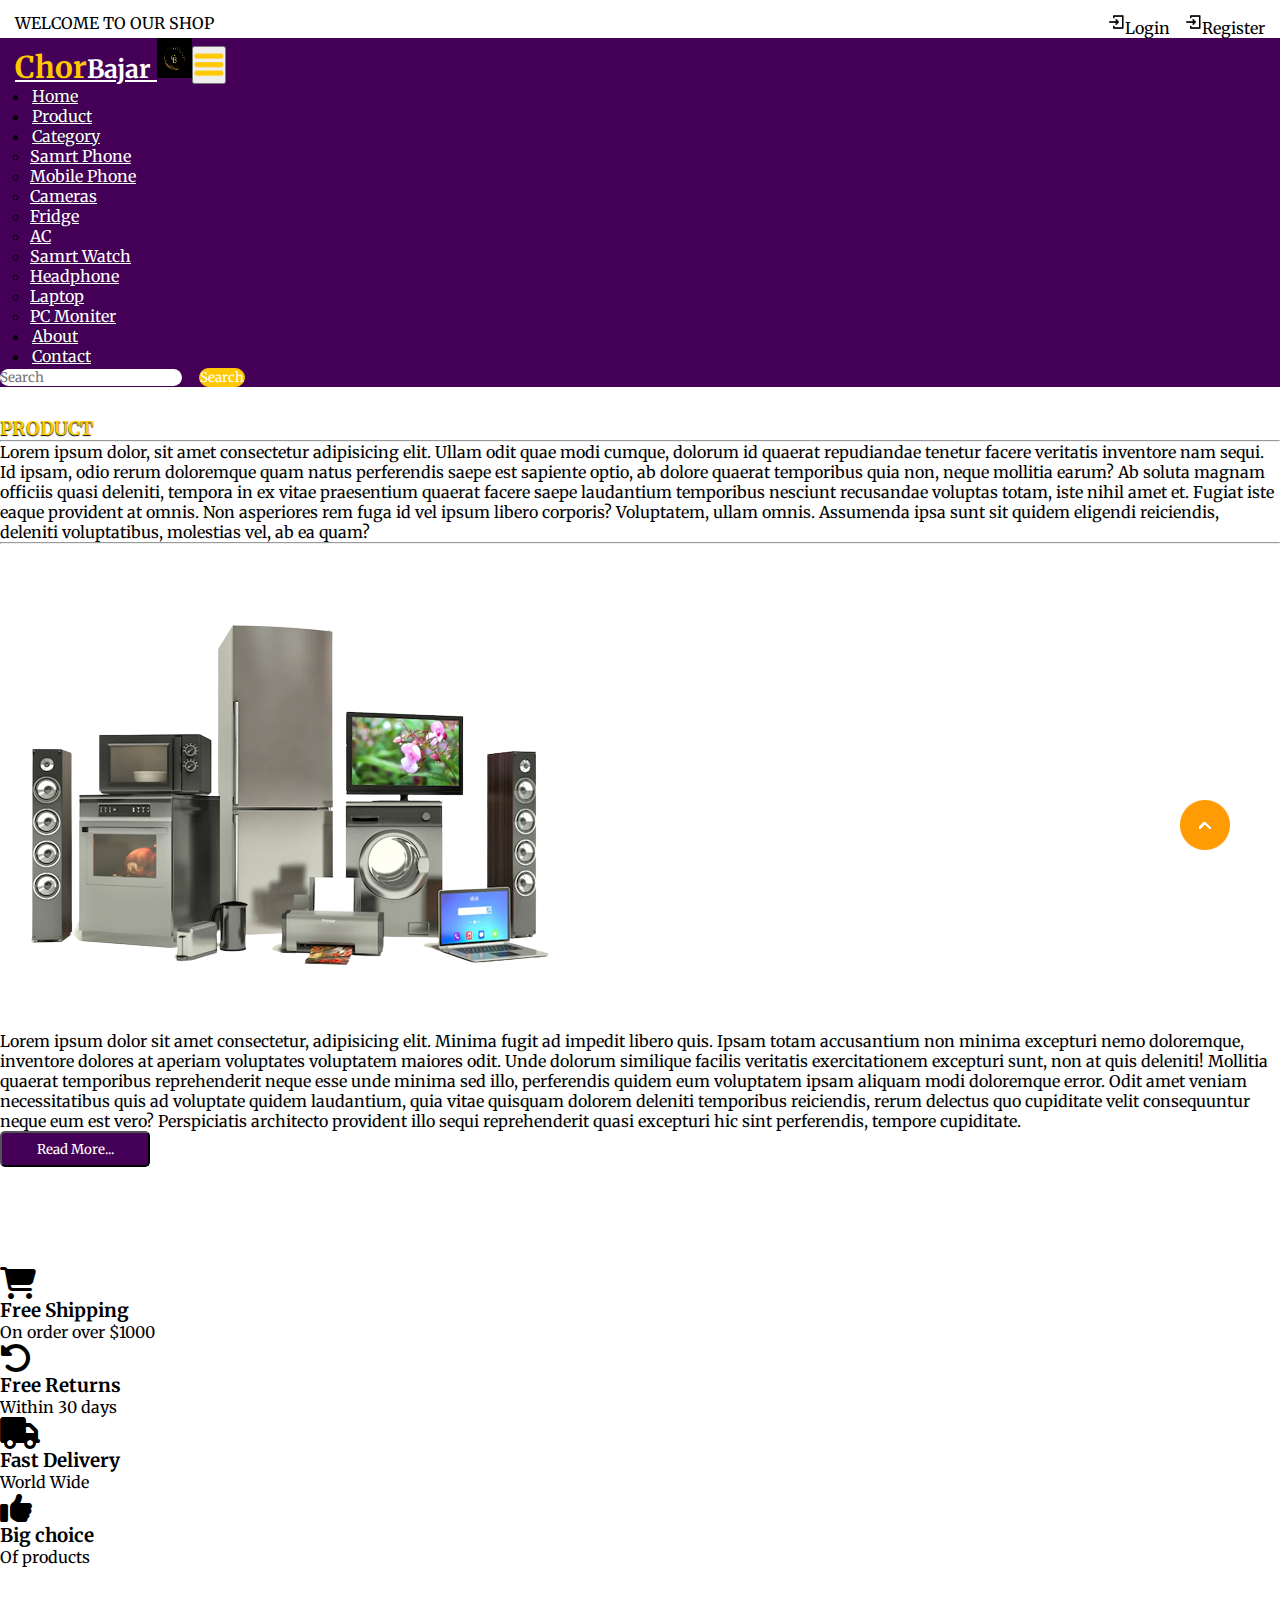
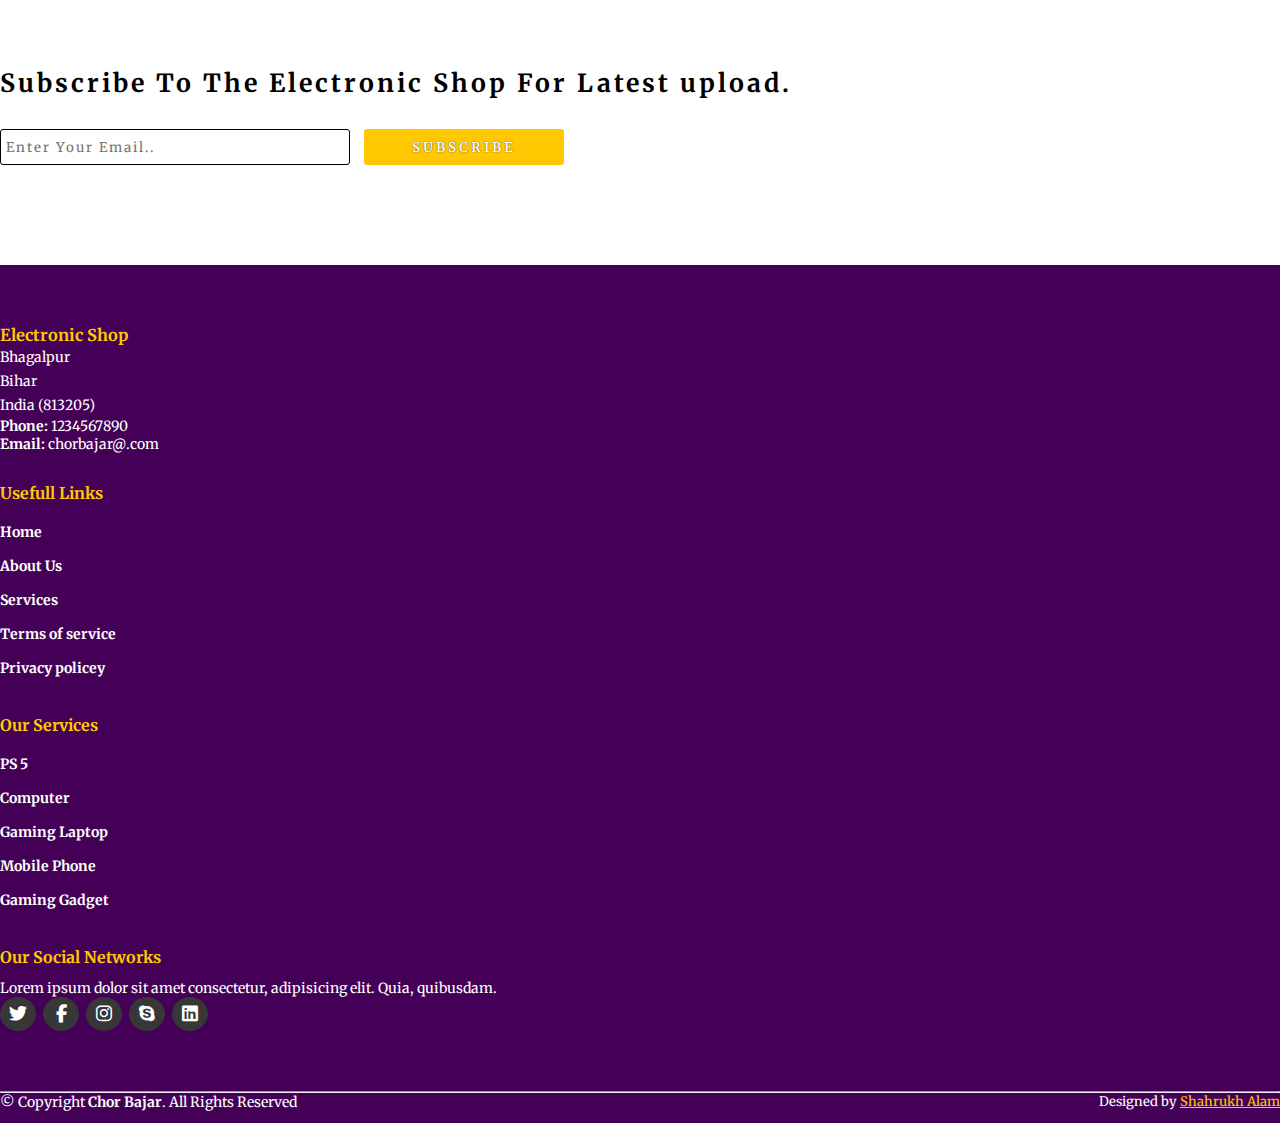
<file: Clone_Chor_Bajar/about.html>
<!doctypehtml><html lang=en><meta charset=UTF-8><meta content="IE=edge"http-equiv=X-UA-Compatible><meta content="width=device-width,initial-scale=1"name=viewport><title>Electronic Shop</title><link href=style.css rel=stylesheet><link href=https://cdnjs.cloudflare.com/ajax/libs/font-awesome/6.2.0/css/all.min.css rel=stylesheet><link href=https://cdn.jsdelivr.net/npm/bootstrap@5.0.2/dist/css/bootstrap.min.css rel=stylesheet crossorigin=anonymous integrity=sha384-EVSTQN3/azprG1Anm3QDgpJLIm9Nao0Yz1ztcQTwFspd3yD65VohhpuuCOmLASjC><link href=https://fonts.googleapis.com rel=preconnect><link href=https://fonts.gstatic.com rel=preconnect crossorigin><link href="https://fonts.googleapis.com/css2?family=Merriweather&display=swap"rel=stylesheet><div class=top-navbar><p>WELCOME TO OUR SHOP<div class=icons><a href=login.html><img alt=""src=./images/register.png width=18px>Login</a> <a href=register.html><img alt=""src=./images/register.png width=18px>Register</a></div></div><nav class="navbar navbar-expand-lg"id=navbar><div class=container-fluid><a href=index.html class=navbar-brand id=logo><span id=span1>Chor</span>Bajar <img alt=""src=./images/B.png width=35px height=40px></a><button class=navbar-toggler type=button aria-controls=navbarSupportedContent aria-expanded=false aria-label="Toggle navigation"data-bs-target=#navbarSupportedContent data-bs-toggle=collapse><span><img alt=""src=./images/menu.png width=30px></span></button><div class="collapse navbar-collapse"id=navbarSupportedContent><ul class="mb-2 mb-lg-0 me-auto navbar-nav"><li class=nav-item><a href=index.html class="nav-link active"aria-current=page>Home</a><li class=nav-item><a href=# class=nav-link>Product</a><li class="nav-item dropdown"><a href=# class="nav-link dropdown-toggle"id=navbarDropdown aria-expanded=false data-bs-toggle=dropdown role=button>Category</a><ul class=dropdown-menu aria-labelledby=navbarDropdown style="background-color:rgb(67 0 86)"><li><a href=# class=dropdown-item>Samrt Phone</a><li><a href=# class=dropdown-item>Mobile Phone</a><li><a href=# class=dropdown-item>Cameras</a><li><a href=# class=dropdown-item>Fridge</a><li><a href=# class=dropdown-item>AC</a><li><a href=# class=dropdown-item>Samrt Watch</a><li><a href=# class=dropdown-item>Headphone</a><li><a href=# class=dropdown-item>Laptop</a><li><a href=# class=dropdown-item>PC Moniter</a></ul><li class=nav-item><a href=about.html class=nav-link>About</a><li class=nav-item><a href=contact.html class=nav-link>Contact</a></ul><form class=d-flex id=search><input placeholder=Search aria-label=Search class="form-control me-2"type=search> <button class="btn btn-outline-success"type=submit>Search</button></form></div></div></nav><div class=container id=about><h3>PRODUCT</h3><hr><p>Lorem ipsum dolor, sit amet consectetur adipisicing elit. Ullam odit quae modi cumque, dolorum id quaerat repudiandae tenetur facere veritatis inventore nam sequi. Id ipsam, odio rerum doloremque quam natus perferendis saepe est sapiente optio, ab dolore quaerat temporibus quia non, neque mollitia earum? Ab soluta magnam officiis quasi deleniti, tempora in ex vitae praesentium quaerat facere saepe laudantium temporibus nesciunt recusandae voluptas totam, iste nihil amet et. Fugiat iste eaque provident at omnis. Non asperiores rem fuga id vel ipsum libero corporis? Voluptatem, ullam omnis. Assumenda ipsa sunt sit quidem eligendi reiciendis, deleniti voluptatibus, molestias vel, ab ea quam?<hr><div class=row style=margin-top:50px><div class="py-3 py-md-0 col-md-5"><div class=card><img alt=""src=./images/background.png></div></div><div class="py-3 py-md-0 col-md-7"><p>Lorem ipsum dolor sit amet consectetur, adipisicing elit. Minima fugit ad impedit libero quis. Ipsam totam accusantium non minima excepturi nemo doloremque, inventore dolores at aperiam voluptates voluptatem maiores odit. Unde dolorum similique facilis veritatis exercitationem excepturi sunt, non at quis deleniti! Mollitia quaerat temporibus reprehenderit neque esse unde minima sed illo, perferendis quidem eum voluptatem ipsam aliquam modi doloremque error. Odit amet veniam necessitatibus quis ad voluptate quidem laudantium, quia vitae quisquam dolorem deleniti temporibus reiciendis, rerum delectus quo cupiditate velit consequuntur neque eum est vero? Perspiciatis architecto provident illo sequi reprehenderit quasi excepturi hic sint perferendis, tempore cupiditate.</p><button>Read More...</button></div></div></div><div class=container id=offer><div class=row><div class="py-3 py-md-0 col-md-3"><i class="fa-solid fa-cart-shopping"></i><h3>Free Shipping</h3><p>On order over $1000</div><div class="py-3 py-md-0 col-md-3"><i class="fa-solid fa-rotate-left"></i><h3>Free Returns</h3><p>Within 30 days</div><div class="py-3 py-md-0 col-md-3"><i class="fa-solid fa-truck"></i><h3>Fast Delivery</h3><p>World Wide</div><div class="py-3 py-md-0 col-md-3"><i class="fa-solid fa-thumbs-up"></i><h3>Big choice</h3><p>Of products</div></div></div><div class=container id=newslater><h3 class=text-center>Subscribe To The Electronic Shop For Latest upload.</h3><div class="text-center input"><input placeholder="Enter Your Email.."> <button id=subscribe>SUBSCRIBE</button></div></div><footer id=footer><div class=footer-top><div class=container><div class=row><div class="col-lg-3 col-md-6 footer-contact"><h3>Electronic Shop</h3><p>Bhagalpur<br>Bihar<br>India (813205)</p><strong>Phone:</strong> 1234567890<br><strong>Email:</strong> chorbajar@.com<br></div><div class="col-lg-3 col-md-6 footer-links"><h4>Usefull Links</h4><ul><li><a href=#>Home</a><li><a href=#>About Us</a><li><a href=#>Services</a><li><a href=#>Terms of service</a><li><a href=#>Privacy policey</a></ul></div><div class="col-lg-3 col-md-6 footer-links"><h4>Our Services</h4><ul><li><a href=#>PS 5</a><li><a href=#>Computer</a><li><a href=#>Gaming Laptop</a><li><a href=#>Mobile Phone</a><li><a href=#>Gaming Gadget</a></ul></div><div class="col-lg-3 col-md-6 footer-links"><h4>Our Social Networks</h4><p>Lorem ipsum dolor sit amet consectetur, adipisicing elit. Quia, quibusdam.<div class="mt-3 socail-links"><a href=#><i class="fa-brands fa-twitter"></i></a> <a href=#><i class="fa-brands fa-facebook-f"></i></a> <a href=#><i class="fa-brands fa-instagram"></i></a> <a href=#><i class="fa-brands fa-skype"></i></a> <a href=#><i class="fa-brands fa-linkedin"></i></a></div></div></div></div></div><hr><div class="container py-4"><div class=copyright>© Copyright <strong><span>Chor Bajar</span></strong>. All Rights Reserved</div><div class=credits>Designed by <a href=#>Shahrukh Alam</a></div></div></footer><a href=# class=arrow><i><img alt=""src=./images/arrow.png></i></a><script crossorigin=anonymous integrity=sha384-MrcW6ZMFYlzcLA8Nl+NtUVF0sA7MsXsP1UyJoMp4YLEuNSfAP+JcXn/tWtIaxVXM src=https://cdn.jsdelivr.net/npm/bootstrap@5.0.2/dist/js/bootstrap.bundle.min.js></script>
</file>
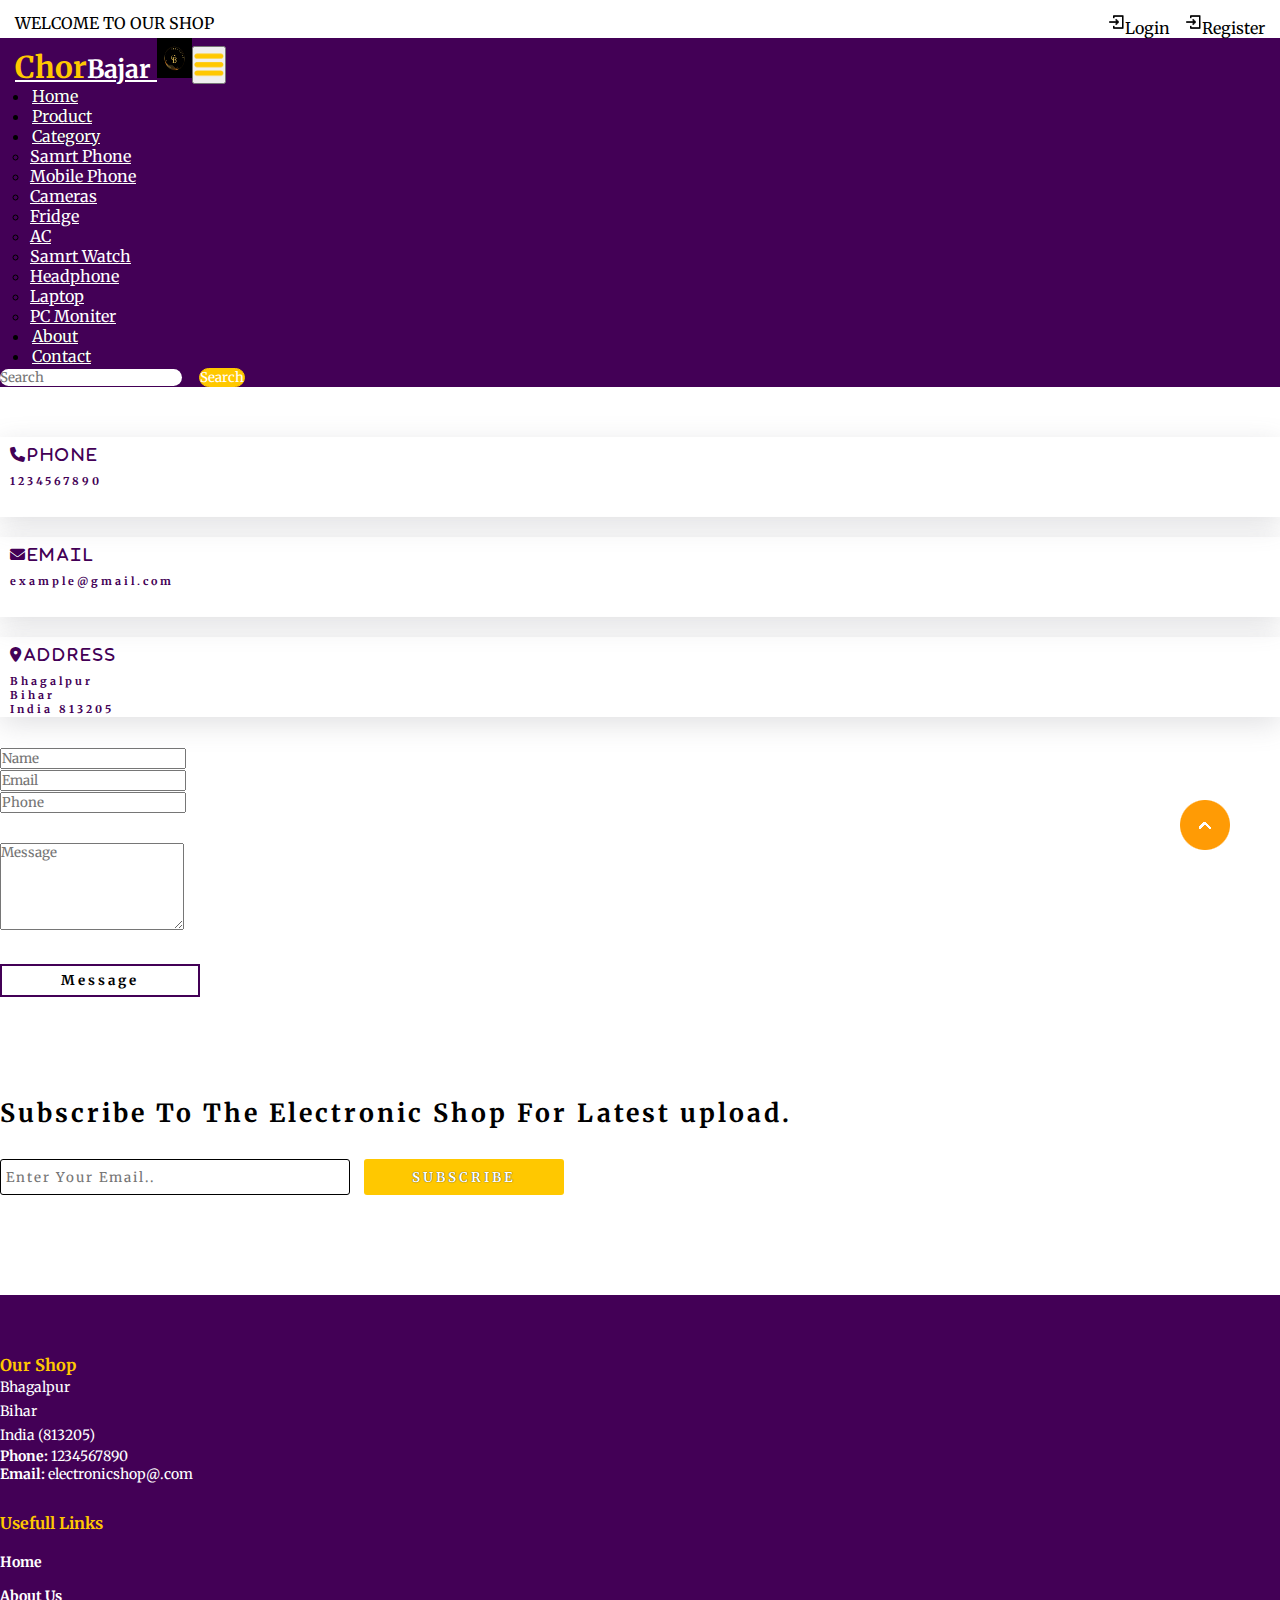
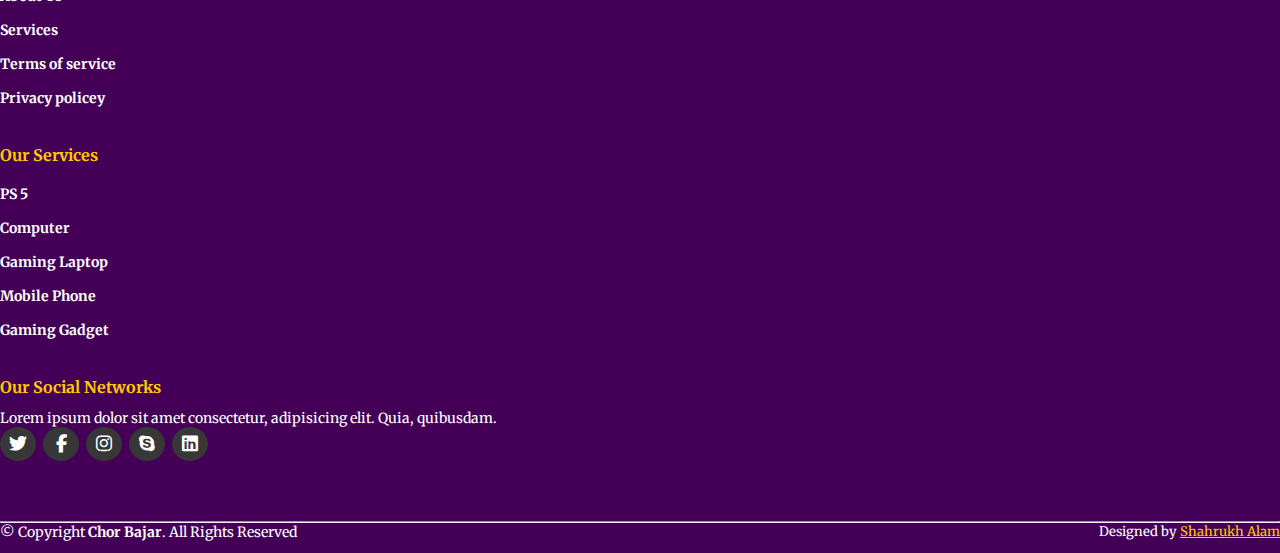
<file: Clone_Chor_Bajar/contact.html>
<!doctypehtml><html lang=en><meta charset=UTF-8><meta content="IE=edge"http-equiv=X-UA-Compatible><meta content="width=device-width,initial-scale=1"name=viewport><title>Chor <span>Bajar.com</span></title><link href=style.css rel=stylesheet><link href=https://cdnjs.cloudflare.com/ajax/libs/font-awesome/6.2.0/css/all.min.css rel=stylesheet><link href=https://cdn.jsdelivr.net/npm/bootstrap@5.0.2/dist/css/bootstrap.min.css rel=stylesheet crossorigin=anonymous integrity=sha384-EVSTQN3/azprG1Anm3QDgpJLIm9Nao0Yz1ztcQTwFspd3yD65VohhpuuCOmLASjC><link href=https://fonts.googleapis.com rel=preconnect><link href=https://fonts.gstatic.com rel=preconnect crossorigin><link href="https://fonts.googleapis.com/css2?family=Merriweather&display=swap"rel=stylesheet><div class=top-navbar><p>WELCOME TO OUR SHOP<div class=icons><a href=login.html><img alt=""src=./images/register.png width=18px>Login</a> <a href=register.html><img alt=""src=./images/register.png width=18px>Register</a></div></div><nav class="navbar navbar-expand-lg"id=navbar><div class=container-fluid><a href=index.html class=navbar-brand id=logo><span id=span1>Chor</span>Bajar <img alt=""src=./images/B.png width=35px height=40px></a><button class=navbar-toggler type=button aria-controls=navbarSupportedContent aria-expanded=false aria-label="Toggle navigation"data-bs-target=#navbarSupportedContent data-bs-toggle=collapse><span><img alt=""src=./images/menu.png width=30px></span></button><div class="collapse navbar-collapse"id=navbarSupportedContent><ul class="mb-2 mb-lg-0 me-auto navbar-nav"><li class=nav-item><a href=index.html class="nav-link active"aria-current=page>Home</a><li class=nav-item><a href=# class=nav-link>Product</a><li class="nav-item dropdown"><a href=# class="nav-link dropdown-toggle"id=navbarDropdown aria-expanded=false data-bs-toggle=dropdown role=button>Category</a><ul class=dropdown-menu aria-labelledby=navbarDropdown style="background-color:rgb(67 0 86)"><li><a href=# class=dropdown-item>Samrt Phone</a><li><a href=# class=dropdown-item>Mobile Phone</a><li><a href=# class=dropdown-item>Cameras</a><li><a href=# class=dropdown-item>Fridge</a><li><a href=# class=dropdown-item>AC</a><li><a href=# class=dropdown-item>Samrt Watch</a><li><a href=# class=dropdown-item>Headphone</a><li><a href=# class=dropdown-item>Laptop</a><li><a href=# class=dropdown-item>PC Moniter</a></ul><li class=nav-item><a href=about.html class=nav-link>About</a><li class=nav-item><a href=contact.html class=nav-link>Contact</a></ul><form class=d-flex id=search><input placeholder=Search class="form-control me-2"aria-label=Search type=search> <button class="btn btn-outline-success"type=submit>Search</button></form></div></div></nav><div class=container id=contact><div class=row style=margin-top:50px><div class="col-md-4 py-3 py-md-0"><div class=card><i class="fas fa-phone">Phone</i><h6>1234567890</h6></div></div><div class="col-md-4 py-3 py-md-0"><div class=card><i class="fas fa-envelope">Email</i><h6>example@gmail.com</h6></div></div><div class="col-md-4 py-3 py-md-0"><div class=card><i class="fas fa-location-dot">Address</i><h6>Bhagalpur<br>Bihar<br>India 813205</h6></div></div></div><div class=row style=margin-top:30px><div class="col-md-4 py-3 py-md-0"><input placeholder=Name class="form-control form-control"></div><div class="col-md-4 py-3 py-md-0"><input placeholder=Email class="form-control form-control"></div><div class="col-md-4 py-3 py-md-0"><input placeholder=Phone class="form-control form-control"></div><div class=form-group style=margin-top:30px><textarea class=form-control placeholder=Message rows=5></textarea></div><div class="text-center messagebtn"><button>Message</button></div></div></div><div class=container id=newslater><h3 class=text-center>Subscribe To The Electronic Shop For Latest upload.</h3><div class="text-center input"><input placeholder="Enter Your Email.."> <button id=subscribe>SUBSCRIBE</button></div></div><footer id=footer><div class=footer-top><div class=container><div class=row><div class="col-lg-3 col-md-6 footer-contact"><h3>Our Shop</h3><p>Bhagalpur<br>Bihar<br>India (813205)</p><strong>Phone:</strong> 1234567890<br><strong>Email:</strong> electronicshop@.com<br></div><div class="col-lg-3 col-md-6 footer-links"><h4>Usefull Links</h4><ul><li><a href=#>Home</a><li><a href=#>About Us</a><li><a href=#>Services</a><li><a href=#>Terms of service</a><li><a href=#>Privacy policey</a></ul></div><div class="col-lg-3 col-md-6 footer-links"><h4>Our Services</h4><ul><li><a href=#>PS 5</a><li><a href=#>Computer</a><li><a href=#>Gaming Laptop</a><li><a href=#>Mobile Phone</a><li><a href=#>Gaming Gadget</a></ul></div><div class="col-lg-3 col-md-6 footer-links"><h4>Our Social Networks</h4><p>Lorem ipsum dolor sit amet consectetur, adipisicing elit. Quia, quibusdam.<div class="mt-3 socail-links"><a href=#><i class="fa-brands fa-twitter"></i></a> <a href=#><i class="fa-brands fa-facebook-f"></i></a> <a href=#><i class="fa-brands fa-instagram"></i></a> <a href=#><i class="fa-brands fa-skype"></i></a> <a href=#><i class="fa-brands fa-linkedin"></i></a></div></div></div></div></div><hr><div class="container py-4"><div class=copyright>© Copyright <strong><span>Chor Bajar</span></strong>. All Rights Reserved</div><div class=credits>Designed by <a href=#>Shahrukh Alam</a></div></div></footer><a href=# class=arrow><i><img alt=""src=./images/arrow.png></i></a><script crossorigin=anonymous integrity=sha384-MrcW6ZMFYlzcLA8Nl+NtUVF0sA7MsXsP1UyJoMp4YLEuNSfAP+JcXn/tWtIaxVXM src=https://cdn.jsdelivr.net/npm/bootstrap@5.0.2/dist/js/bootstrap.bundle.min.js></script>
</file>
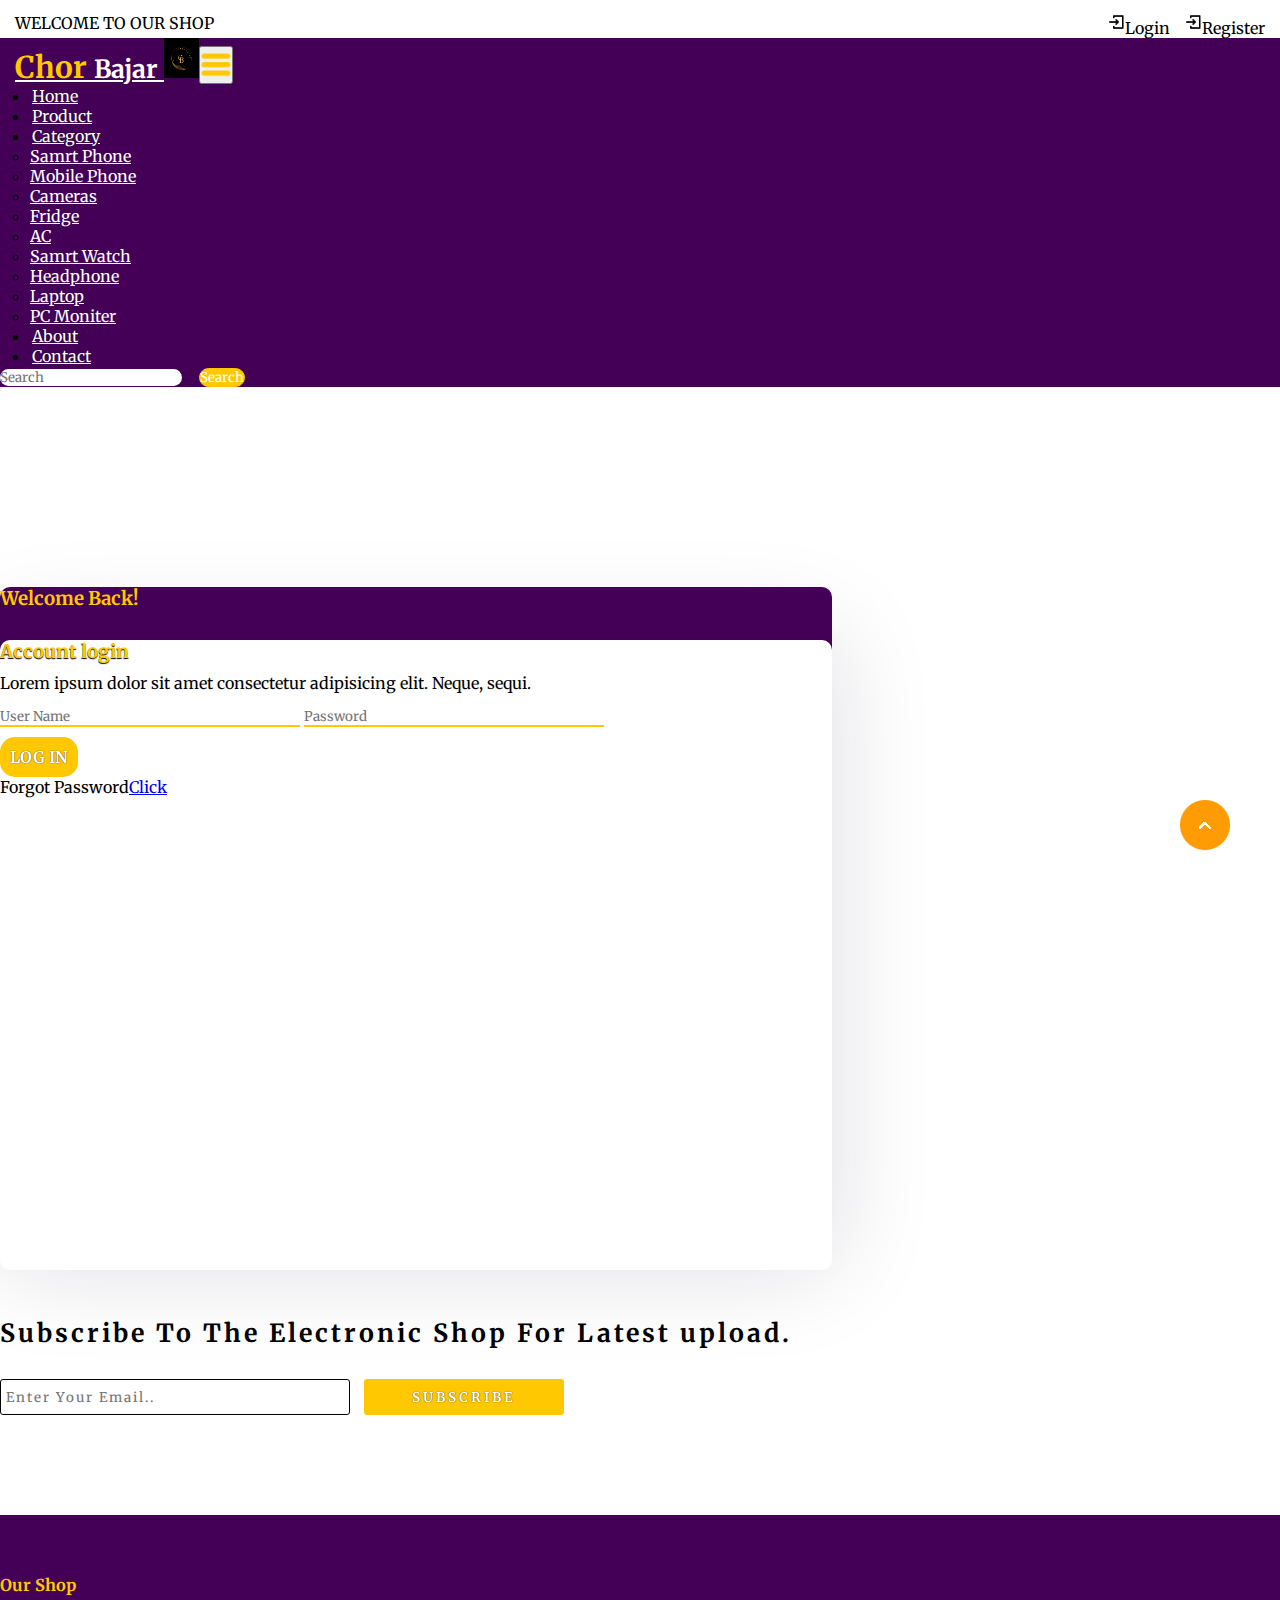
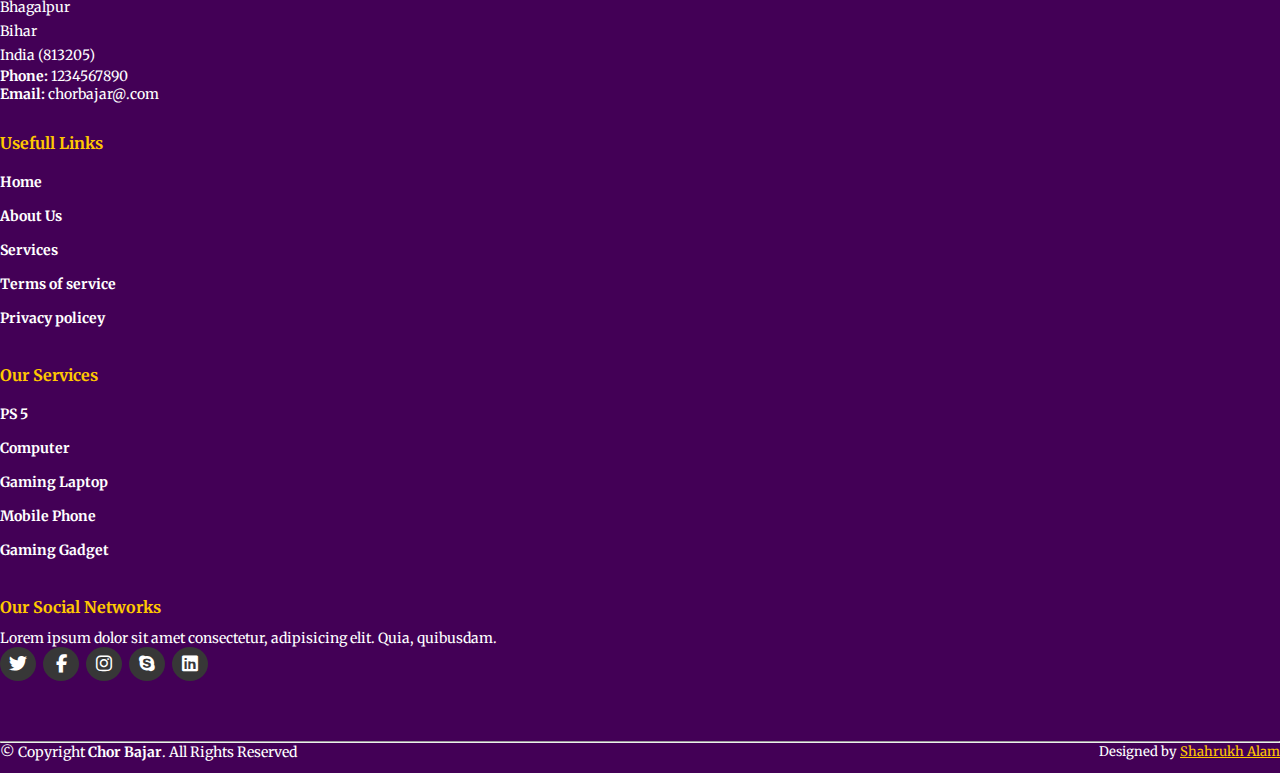
<file: Clone_Chor_Bajar/login.html>
<!doctypehtml><html lang=en><meta charset=UTF-8><meta content="IE=edge"http-equiv=X-UA-Compatible><meta content="width=device-width,initial-scale=1"name=viewport><title>Electronic Shop</title><link href=style.css rel=stylesheet><link href=https://cdnjs.cloudflare.com/ajax/libs/font-awesome/6.2.0/css/all.min.css rel=stylesheet><link href=https://cdn.jsdelivr.net/npm/bootstrap@5.0.2/dist/css/bootstrap.min.css rel=stylesheet crossorigin=anonymous integrity=sha384-EVSTQN3/azprG1Anm3QDgpJLIm9Nao0Yz1ztcQTwFspd3yD65VohhpuuCOmLASjC><link href=https://fonts.googleapis.com rel=preconnect><link href=https://fonts.gstatic.com rel=preconnect crossorigin><link href="https://fonts.googleapis.com/css2?family=Merriweather&display=swap"rel=stylesheet><div class=top-navbar><p>WELCOME TO OUR SHOP<div class=icons><a href=login.html><img alt=""src=./images/register.png width=18px>Login</a> <a href=register.html><img alt=""src=./images/register.png width=18px>Register</a></div></div><nav class="navbar navbar-expand-lg"id=navbar><div class=container-fluid><a href=index.html class=navbar-brand id=logo><span id=span1>Chor </span>Bajar <img alt=""src=./images/B.png width=35px height=40px></a><button class=navbar-toggler type=button aria-controls=navbarSupportedContent aria-expanded=false aria-label="Toggle navigation"data-bs-target=#navbarSupportedContent data-bs-toggle=collapse><span><img alt=""src=./images/menu.png width=30px></span></button><div class="collapse navbar-collapse"id=navbarSupportedContent><ul class="mb-2 mb-lg-0 me-auto navbar-nav"><li class=nav-item><a href=index.html class="nav-link active"aria-current=page>Home</a><li class=nav-item><a href=# class=nav-link>Product</a><li class="nav-item dropdown"><a href=# class="nav-link dropdown-toggle"id=navbarDropdown aria-expanded=false data-bs-toggle=dropdown role=button>Category</a><ul class=dropdown-menu aria-labelledby=navbarDropdown style="background-color:rgb(67 0 86)"><li><a href=# class=dropdown-item>Samrt Phone</a><li><a href=# class=dropdown-item>Mobile Phone</a><li><a href=# class=dropdown-item>Cameras</a><li><a href=# class=dropdown-item>Fridge</a><li><a href=# class=dropdown-item>AC</a><li><a href=# class=dropdown-item>Samrt Watch</a><li><a href=# class=dropdown-item>Headphone</a><li><a href=# class=dropdown-item>Laptop</a><li><a href=# class=dropdown-item>PC Moniter</a></ul><li class=nav-item><a href=about.html class=nav-link>About</a><li class=nav-item><a href=contact.html class=nav-link>Contact</a></ul><form class=d-flex id=search><input placeholder=Search type=search aria-label=Search class="form-control me-2"> <button class="btn btn-outline-success"type=submit>Search</button></form></div></div></nav><div class=container id=login><div class=row><div class="py-3 py-md-0 col-md-5"id=side1><h3 class=text-center>Welcome Back!</h3></div><div class="py-3 py-md-0 col-md-7"id=side2><h3 class=text-center>Account login</h3><p class=text-center>Lorem ipsum dolor sit amet consectetur adipisicing elit. Neque, sequi.<div class="text-center input2"><input placeholder="User Name"type=name> <input placeholder=Password type=password></div><p class=text-center id=btnlogin><a href=#>LOG IN</a><p class=text-center>Forgot Password<a href=#>Click</a></div></div></div><div class=container id=newslater style=margin-top:100px><h3 class=text-center>Subscribe To The Electronic Shop For Latest upload.</h3><div class="text-center input"><input placeholder="Enter Your Email.."> <button id=subscribe>SUBSCRIBE</button></div></div><footer id=footer><div class=footer-top><div class=container><div class=row><div class="col-lg-3 col-md-6 footer-contact"><h3>Our Shop</h3><p>Bhagalpur<br>Bihar<br>India (813205)</p><strong>Phone:</strong> 1234567890<br><strong>Email:</strong> chorbajar@.com<br></div><div class="col-lg-3 col-md-6 footer-links"><h4>Usefull Links</h4><ul><li><a href=#>Home</a><li><a href=#>About Us</a><li><a href=#>Services</a><li><a href=#>Terms of service</a><li><a href=#>Privacy policey</a></ul></div><div class="col-lg-3 col-md-6 footer-links"><h4>Our Services</h4><ul><li><a href=#>PS 5</a><li><a href=#>Computer</a><li><a href=#>Gaming Laptop</a><li><a href=#>Mobile Phone</a><li><a href=#>Gaming Gadget</a></ul></div><div class="col-lg-3 col-md-6 footer-links"><h4>Our Social Networks</h4><p>Lorem ipsum dolor sit amet consectetur, adipisicing elit. Quia, quibusdam.<div class="mt-3 socail-links"><a href=#><i class="fa-brands fa-twitter"></i></a> <a href=#><i class="fa-brands fa-facebook-f"></i></a> <a href=#><i class="fa-brands fa-instagram"></i></a> <a href=#><i class="fa-brands fa-skype"></i></a> <a href=#><i class="fa-brands fa-linkedin"></i></a></div></div></div></div></div><hr><div class="container py-4"><div class=copyright>© Copyright <strong><span>Chor Bajar</span></strong>. All Rights Reserved</div><div class=credits>Designed by <a href=#>Shahrukh Alam</a></div></div></footer><a href=# class=arrow><i><img alt=""src=./images/arrow.png></i></a><script crossorigin=anonymous integrity=sha384-MrcW6ZMFYlzcLA8Nl+NtUVF0sA7MsXsP1UyJoMp4YLEuNSfAP+JcXn/tWtIaxVXM src=https://cdn.jsdelivr.net/npm/bootstrap@5.0.2/dist/js/bootstrap.bundle.min.js></script>
</file>
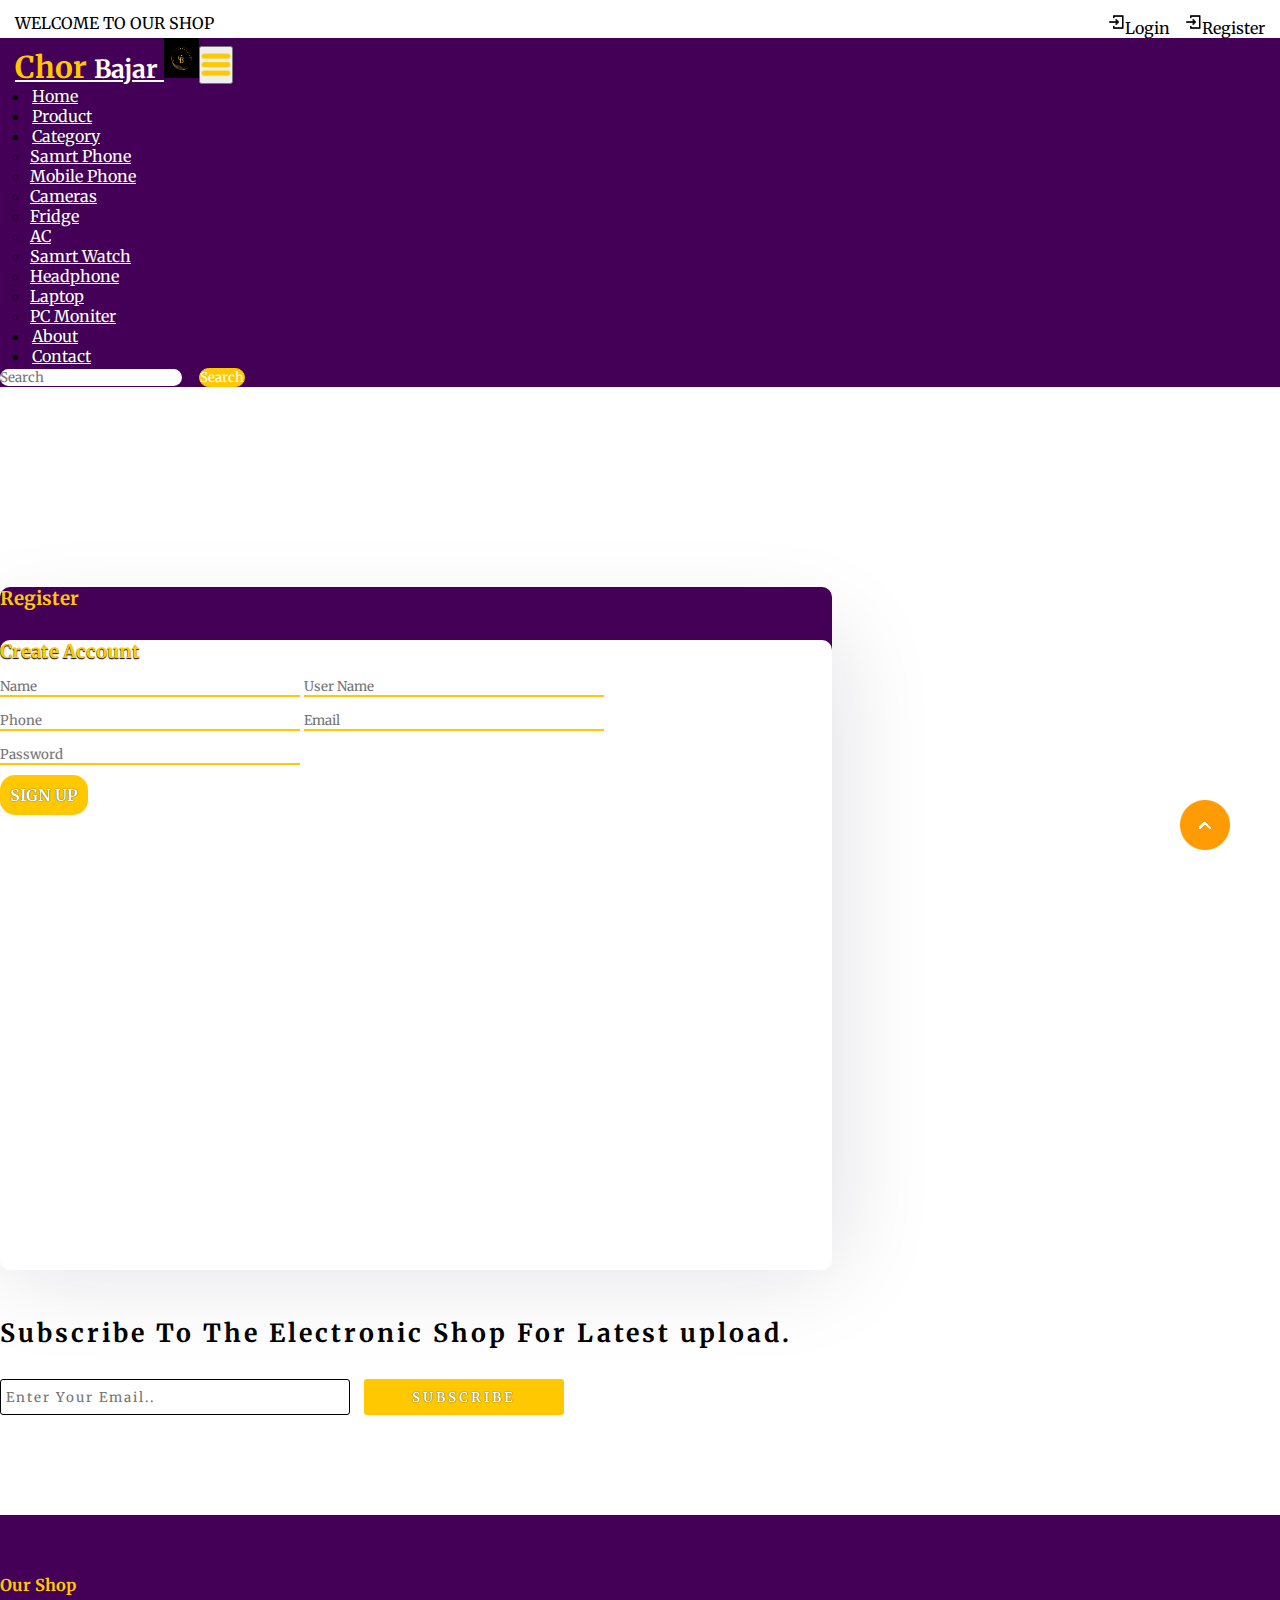
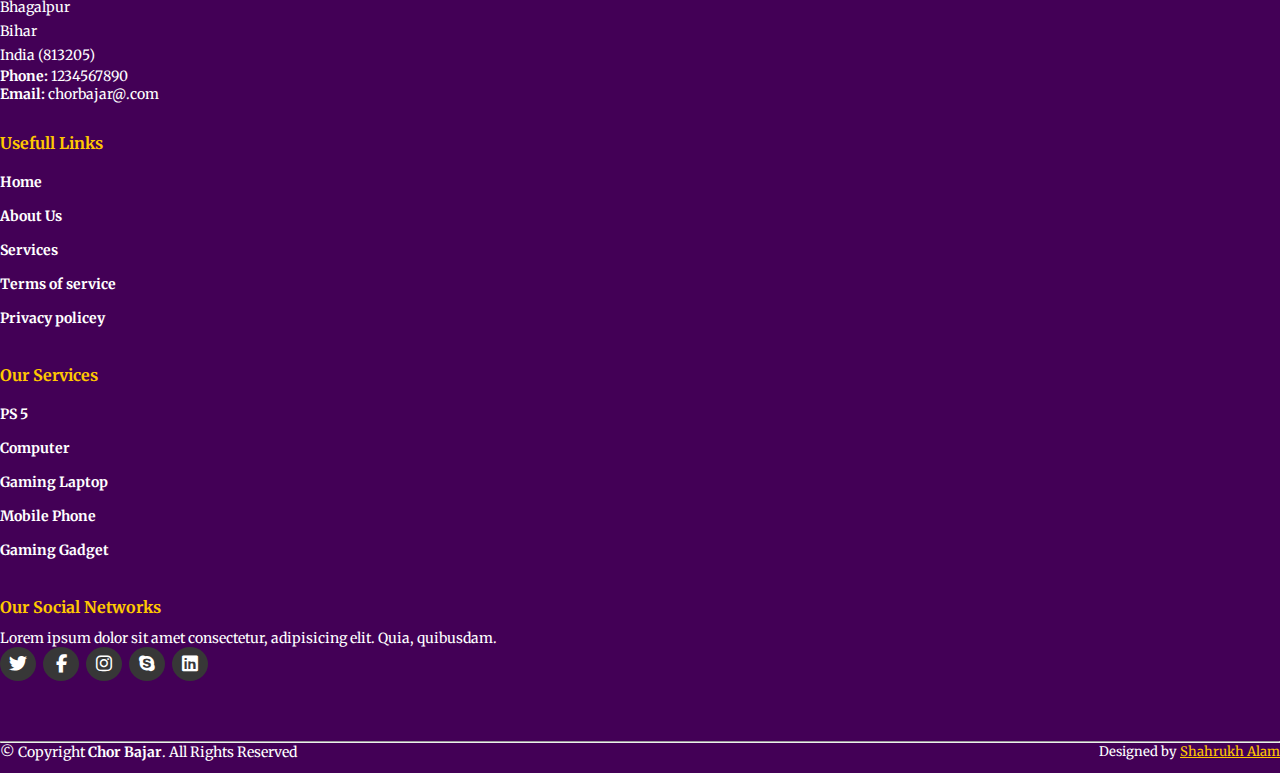
<file: Clone_Chor_Bajar/register.html>
<!doctypehtml><html lang=en><meta charset=UTF-8><meta content="IE=edge"http-equiv=X-UA-Compatible><meta content="width=device-width,initial-scale=1"name=viewport><title>Electronic Shop</title><link href=style.css rel=stylesheet><link href=https://cdnjs.cloudflare.com/ajax/libs/font-awesome/6.2.0/css/all.min.css rel=stylesheet><link href=https://cdn.jsdelivr.net/npm/bootstrap@5.0.2/dist/css/bootstrap.min.css rel=stylesheet crossorigin=anonymous integrity=sha384-EVSTQN3/azprG1Anm3QDgpJLIm9Nao0Yz1ztcQTwFspd3yD65VohhpuuCOmLASjC><link href=https://fonts.googleapis.com rel=preconnect><link href=https://fonts.gstatic.com rel=preconnect crossorigin><link href="https://fonts.googleapis.com/css2?family=Merriweather&display=swap"rel=stylesheet><div class=top-navbar><p>WELCOME TO OUR SHOP<div class=icons><a href=login.html><img alt=""src=./images/register.png width=18px>Login</a> <a href=register.html><img alt=""src=./images/register.png width=18px>Register</a></div></div><nav class="navbar navbar-expand-lg"id=navbar><div class=container-fluid><a href=index.html class=navbar-brand id=logo><span id=span1>Chor </span>Bajar <img alt=""src=./images/B.png width=35px height=40px></a><button class=navbar-toggler type=button aria-controls=navbarSupportedContent aria-expanded=false aria-label="Toggle navigation"data-bs-target=#navbarSupportedContent data-bs-toggle=collapse><span><img alt=""src=./images/menu.png width=30px></span></button><div class="collapse navbar-collapse"id=navbarSupportedContent><ul class="mb-2 mb-lg-0 me-auto navbar-nav"><li class=nav-item><a href=index.html class="nav-link active"aria-current=page>Home</a><li class=nav-item><a href=# class=nav-link>Product</a><li class="nav-item dropdown"><a href=# class="nav-link dropdown-toggle"id=navbarDropdown aria-expanded=false data-bs-toggle=dropdown role=button>Category</a><ul class=dropdown-menu aria-labelledby=navbarDropdown style="background-color:rgb(67 0 86)"><li><a href=# class=dropdown-item>Samrt Phone</a><li><a href=# class=dropdown-item>Mobile Phone</a><li><a href=# class=dropdown-item>Cameras</a><li><a href=# class=dropdown-item>Fridge</a><li><a href=# class=dropdown-item>AC</a><li><a href=# class=dropdown-item>Samrt Watch</a><li><a href=# class=dropdown-item>Headphone</a><li><a href=# class=dropdown-item>Laptop</a><li><a href=# class=dropdown-item>PC Moniter</a></ul><li class=nav-item><a href=about.html class=nav-link>About</a><li class=nav-item><a href=contact.html class=nav-link>Contact</a></ul><form class=d-flex id=search><input placeholder=Search type=search aria-label=Search class="form-control me-2"> <button class="btn btn-outline-success"type=submit>Search</button></form></div></div></nav><div class=container id=login><div class=row><div class="py-3 py-md-0 col-md-5"id=side1><h3 class=text-center>Register</h3></div><div class="py-3 py-md-0 col-md-7"id=side2><h3 class=text-center>Create Account</h3><div class="text-center input2"><input placeholder=Name type=name> <input placeholder="User Name"type=name> <input placeholder=Phone type=number> <input placeholder=Email type=email> <input placeholder=Password type=password></div><p class=text-center id=btnlogin><a href=#>SIGN UP</a></div></div></div><div class=container id=newslater style=margin-top:100px><h3 class=text-center>Subscribe To The Electronic Shop For Latest upload.</h3><div class="text-center input"><input placeholder="Enter Your Email.."> <button id=subscribe>SUBSCRIBE</button></div></div><footer id=footer><div class=footer-top><div class=container><div class=row><div class="col-lg-3 col-md-6 footer-contact"><h3>Our Shop</h3><p>Bhagalpur<br>Bihar<br>India (813205)</p><strong>Phone:</strong> 1234567890<br><strong>Email:</strong> chorbajar@.com<br></div><div class="col-lg-3 col-md-6 footer-links"><h4>Usefull Links</h4><ul><li><a href=#>Home</a><li><a href=#>About Us</a><li><a href=#>Services</a><li><a href=#>Terms of service</a><li><a href=#>Privacy policey</a></ul></div><div class="col-lg-3 col-md-6 footer-links"><h4>Our Services</h4><ul><li><a href=#>PS 5</a><li><a href=#>Computer</a><li><a href=#>Gaming Laptop</a><li><a href=#>Mobile Phone</a><li><a href=#>Gaming Gadget</a></ul></div><div class="col-lg-3 col-md-6 footer-links"><h4>Our Social Networks</h4><p>Lorem ipsum dolor sit amet consectetur, adipisicing elit. Quia, quibusdam.<div class="mt-3 socail-links"><a href=#><i class="fa-brands fa-twitter"></i></a> <a href=#><i class="fa-brands fa-facebook-f"></i></a> <a href=#><i class="fa-brands fa-instagram"></i></a> <a href=#><i class="fa-brands fa-skype"></i></a> <a href=#><i class="fa-brands fa-linkedin"></i></a></div></div></div></div></div><hr><div class="container py-4"><div class=copyright>© Copyright <strong><span>Chor Bajar</span></strong>. All Rights Reserved</div><div class=credits>Designed by <a href=#>Shahrukh Alam</a></div></div></footer><a href=# class=arrow><i><img alt=""src=./images/arrow.png></i></a><script crossorigin=anonymous integrity=sha384-MrcW6ZMFYlzcLA8Nl+NtUVF0sA7MsXsP1UyJoMp4YLEuNSfAP+JcXn/tWtIaxVXM src=https://cdn.jsdelivr.net/npm/bootstrap@5.0.2/dist/js/bootstrap.bundle.min.js></script>
</file>
